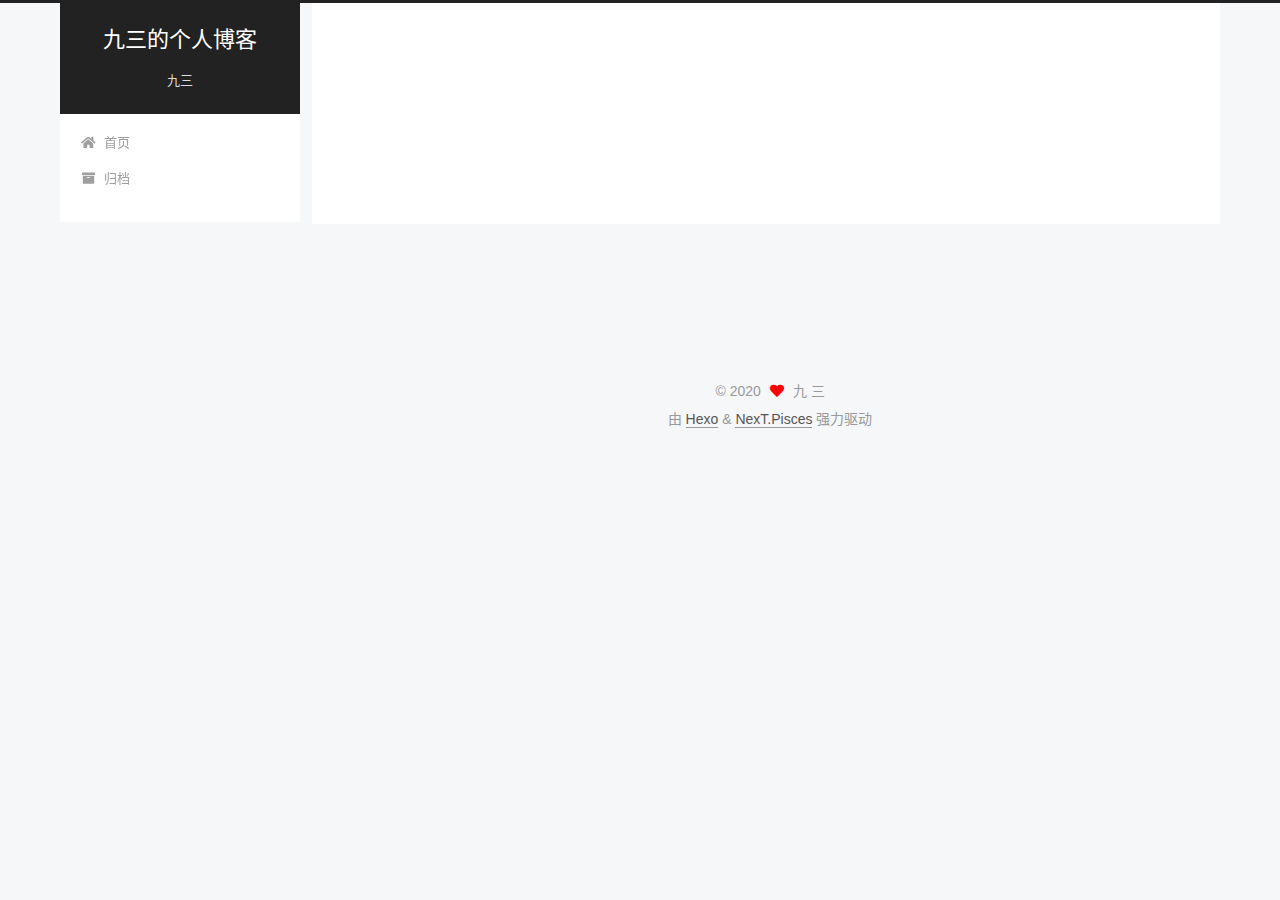
<file: about/index.html>
<!DOCTYPE html>
<html lang="zh-CN">
<head>
  <!-- hexo-inject:begin --><!-- hexo-inject:end --><meta charset="UTF-8">
<meta name="viewport" content="width=device-width, initial-scale=1, maximum-scale=2">
<meta name="theme-color" content="#222">
<meta name="generator" content="Hexo 5.0.0">
  <link rel="apple-touch-icon" sizes="180x180" href="/images/apple-touch-icon-next.png">
  <link rel="icon" type="image/png" sizes="32x32" href="/images/favicon-32x32-next.png">
  <link rel="icon" type="image/png" sizes="16x16" href="/images/favicon-16x16-next.png">
  <link rel="mask-icon" href="/images/logo.svg" color="#222">

<link rel="stylesheet" href="/css/main.css">


<link rel="stylesheet" href="/lib/font-awesome/css/all.min.css">

<script id="hexo-configurations">
    var NexT = window.NexT || {};
    var CONFIG = {"hostname":"kzjnote.icu","root":"/","scheme":"Pisces","version":"7.8.0","exturl":false,"sidebar":{"position":"left","display":"post","padding":18,"offset":12,"onmobile":false},"copycode":{"enable":false,"show_result":false,"style":null},"back2top":{"enable":true,"sidebar":false,"scrollpercent":false},"bookmark":{"enable":false,"color":"#222","save":"auto"},"fancybox":false,"mediumzoom":false,"lazyload":false,"pangu":false,"comments":{"style":"tabs","active":null,"storage":true,"lazyload":false,"nav":null},"algolia":{"hits":{"per_page":10},"labels":{"input_placeholder":"Search for Posts","hits_empty":"We didn't find any results for the search: ${query}","hits_stats":"${hits} results found in ${time} ms"}},"localsearch":{"enable":false,"trigger":"auto","top_n_per_article":1,"unescape":false,"preload":false},"motion":{"enable":true,"async":false,"transition":{"post_block":"fadeIn","post_header":"slideDownIn","post_body":"slideDownIn","coll_header":"slideLeftIn","sidebar":"slideUpIn"}},"path":"search.xml"};
  </script>

  <meta property="og:type" content="website">
<meta property="og:title" content="about">
<meta property="og:url" content="http://kzjnote.icu/about/index.html">
<meta property="og:site_name" content="九三的个人博客">
<meta property="og:locale" content="zh_CN">
<meta property="article:published_time" content="2020-08-14T03:18:15.000Z">
<meta property="article:modified_time" content="2020-08-14T03:18:48.350Z">
<meta property="article:author" content="九 三">
<meta name="twitter:card" content="summary">

<link rel="canonical" href="http://kzjnote.icu/about/">


<script id="page-configurations">
  // https://hexo.io/docs/variables.html
  CONFIG.page = {
    sidebar: "",
    isHome : false,
    isPost : false,
    lang   : 'zh-CN'
  };
</script>

  <title>about | 九三的个人博客
</title>
  






  <noscript>
  <style>
  .use-motion .brand,
  .use-motion .menu-item,
  .sidebar-inner,
  .use-motion .post-block,
  .use-motion .pagination,
  .use-motion .comments,
  .use-motion .post-header,
  .use-motion .post-body,
  .use-motion .collection-header { opacity: initial; }

  .use-motion .site-title,
  .use-motion .site-subtitle {
    opacity: initial;
    top: initial;
  }

  .use-motion .logo-line-before i { left: initial; }
  .use-motion .logo-line-after i { right: initial; }
  </style>
</noscript><!-- hexo-inject:begin --><!-- hexo-inject:end -->

</head>

<body itemscope itemtype="http://schema.org/WebPage">
  <!-- hexo-inject:begin --><!-- hexo-inject:end --><div class="container use-motion">
    <div class="headband"></div>

    <header class="header" itemscope itemtype="http://schema.org/WPHeader">
      <div class="header-inner"><div class="site-brand-container">
  <div class="site-nav-toggle">
    <div class="toggle" aria-label="切换导航栏">
      <span class="toggle-line toggle-line-first"></span>
      <span class="toggle-line toggle-line-middle"></span>
      <span class="toggle-line toggle-line-last"></span>
    </div>
  </div>

  <div class="site-meta">

    <a href="/" class="brand" rel="start">
      <span class="logo-line-before"><i></i></span>
      <h1 class="site-title">九三的个人博客</h1>
      <span class="logo-line-after"><i></i></span>
    </a>
      <p class="site-subtitle" itemprop="description">九三</p>
  </div>

  <div class="site-nav-right">
    <div class="toggle popup-trigger">
    </div>
  </div>
</div>




<nav class="site-nav">
  <ul id="menu" class="main-menu menu">
        <li class="menu-item menu-item-home">

    <a href="/" rel="section"><i class="fa fa-home fa-fw"></i>首页</a>

  </li>
        <li class="menu-item menu-item-archives">

    <a href="/archives/" rel="section"><i class="fa fa-archive fa-fw"></i>归档</a>

  </li>
  </ul>
</nav>




</div>
    </header>

    
  <div class="back-to-top">
    <i class="fa fa-arrow-up"></i>
    <span>0%</span>
  </div>


    <main class="main">
      <div class="main-inner">
        <div class="content-wrap">
          
  
  

          <div class="content page posts-expand">
            

    
    
    
    <div class="post-block" lang="zh-CN">
      <header class="post-header">

<h1 class="post-title" itemprop="name headline">about
</h1>

<div class="post-meta">
  

</div>

</header>

      
      
      
      <div class="post-body">
          
      </div>
      
      
      
    </div>
    

    
    
    


          </div>
          

<script>
  window.addEventListener('tabs:register', () => {
    let { activeClass } = CONFIG.comments;
    if (CONFIG.comments.storage) {
      activeClass = localStorage.getItem('comments_active') || activeClass;
    }
    if (activeClass) {
      let activeTab = document.querySelector(`a[href="#comment-${activeClass}"]`);
      if (activeTab) {
        activeTab.click();
      }
    }
  });
  if (CONFIG.comments.storage) {
    window.addEventListener('tabs:click', event => {
      if (!event.target.matches('.tabs-comment .tab-content .tab-pane')) return;
      let commentClass = event.target.classList[1];
      localStorage.setItem('comments_active', commentClass);
    });
  }
</script>

        </div>
          
  
  <div class="toggle sidebar-toggle">
    <span class="toggle-line toggle-line-first"></span>
    <span class="toggle-line toggle-line-middle"></span>
    <span class="toggle-line toggle-line-last"></span>
  </div>

  <aside class="sidebar">
    <div class="sidebar-inner">

      <ul class="sidebar-nav motion-element">
        <li class="sidebar-nav-toc">
          文章目录
        </li>
        <li class="sidebar-nav-overview">
          站点概览
        </li>
      </ul>

      <!--noindex-->
      <div class="post-toc-wrap sidebar-panel">
      </div>
      <!--/noindex-->

      <div class="site-overview-wrap sidebar-panel">
        <div class="site-author motion-element" itemprop="author" itemscope itemtype="http://schema.org/Person">
  <p class="site-author-name" itemprop="name">九 三</p>
  <div class="site-description" itemprop="description"></div>
</div>
<div class="site-state-wrap motion-element">
  <nav class="site-state">
      <div class="site-state-item site-state-posts">
          <a href="/archives/">
        
          <span class="site-state-item-count">1</span>
          <span class="site-state-item-name">日志</span>
        </a>
      </div>
  </nav>
</div>



      </div>

    </div>
  </aside>
  <div id="sidebar-dimmer"></div>


      </div>
    </main>

    <footer class="footer">
      <div class="footer-inner">
        

        

<div class="copyright">
  
  &copy; 
  <span itemprop="copyrightYear">2020</span>
  <span class="with-love">
    <i class="fa fa-heart"></i>
  </span>
  <span class="author" itemprop="copyrightHolder">九 三</span>
</div>
  <div class="powered-by">由 <a href="https://hexo.io/" class="theme-link" rel="noopener" target="_blank">Hexo</a> & <a href="https://pisces.theme-next.org/" class="theme-link" rel="noopener" target="_blank">NexT.Pisces</a> 强力驱动
  </div>

        








      </div>
    </footer>
  </div>

  
  <script src="/lib/anime.min.js"></script>
  <script src="/lib/velocity/velocity.min.js"></script>
  <script src="/lib/velocity/velocity.ui.min.js"></script>

<script src="/js/utils.js"></script>

<script src="/js/motion.js"></script>


<script src="/js/schemes/pisces.js"></script>


<script src="/js/next-boot.js"></script><!-- hexo-inject:begin --><!-- hexo-inject:end -->




  















  

  

</body>
</html>
</file>
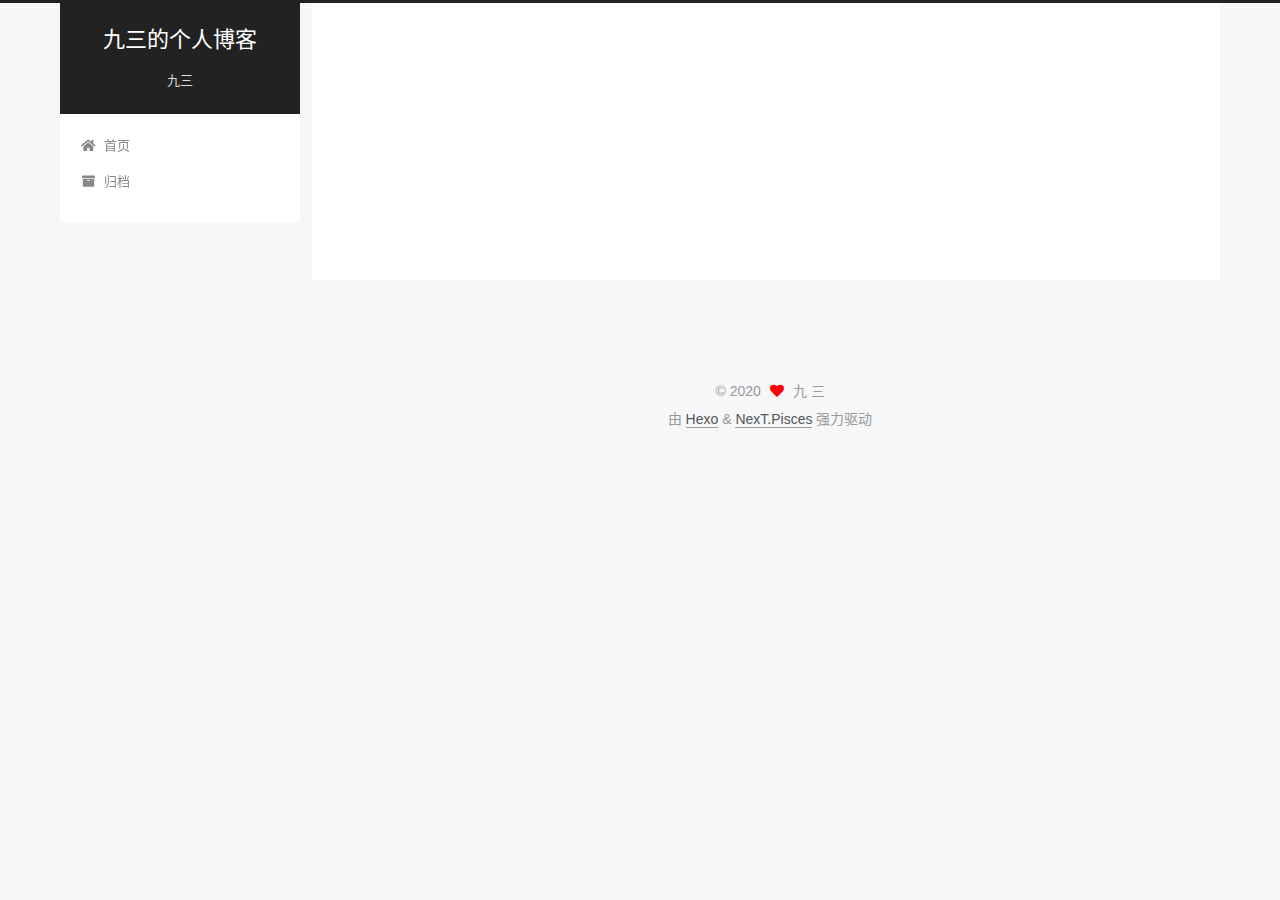
<file: categories/index.html>
<!DOCTYPE html>
<html lang="zh-CN">
<head>
  <!-- hexo-inject:begin --><!-- hexo-inject:end --><meta charset="UTF-8">
<meta name="viewport" content="width=device-width, initial-scale=1, maximum-scale=2">
<meta name="theme-color" content="#222">
<meta name="generator" content="Hexo 5.0.0">
  <link rel="apple-touch-icon" sizes="180x180" href="/images/apple-touch-icon-next.png">
  <link rel="icon" type="image/png" sizes="32x32" href="/images/favicon-32x32-next.png">
  <link rel="icon" type="image/png" sizes="16x16" href="/images/favicon-16x16-next.png">
  <link rel="mask-icon" href="/images/logo.svg" color="#222">

<link rel="stylesheet" href="/css/main.css">


<link rel="stylesheet" href="/lib/font-awesome/css/all.min.css">

<script id="hexo-configurations">
    var NexT = window.NexT || {};
    var CONFIG = {"hostname":"kzjnote.icu","root":"/","scheme":"Pisces","version":"7.8.0","exturl":false,"sidebar":{"position":"left","display":"post","padding":18,"offset":12,"onmobile":false},"copycode":{"enable":false,"show_result":false,"style":null},"back2top":{"enable":true,"sidebar":false,"scrollpercent":false},"bookmark":{"enable":false,"color":"#222","save":"auto"},"fancybox":false,"mediumzoom":false,"lazyload":false,"pangu":false,"comments":{"style":"tabs","active":null,"storage":true,"lazyload":false,"nav":null},"algolia":{"hits":{"per_page":10},"labels":{"input_placeholder":"Search for Posts","hits_empty":"We didn't find any results for the search: ${query}","hits_stats":"${hits} results found in ${time} ms"}},"localsearch":{"enable":false,"trigger":"auto","top_n_per_article":1,"unescape":false,"preload":false},"motion":{"enable":true,"async":false,"transition":{"post_block":"fadeIn","post_header":"slideDownIn","post_body":"slideDownIn","coll_header":"slideLeftIn","sidebar":"slideUpIn"}},"path":"search.xml"};
  </script>

  <meta property="og:type" content="website">
<meta property="og:title" content="categories">
<meta property="og:url" content="http://kzjnote.icu/categories/index.html">
<meta property="og:site_name" content="九三的个人博客">
<meta property="og:locale" content="zh_CN">
<meta property="article:published_time" content="2020-08-14T03:14:39.000Z">
<meta property="article:modified_time" content="2020-08-14T03:15:56.542Z">
<meta property="article:author" content="九 三">
<meta name="twitter:card" content="summary">

<link rel="canonical" href="http://kzjnote.icu/categories/">


<script id="page-configurations">
  // https://hexo.io/docs/variables.html
  CONFIG.page = {
    sidebar: "",
    isHome : false,
    isPost : false,
    lang   : 'zh-CN'
  };
</script>

  <title>categories | 九三的个人博客
</title>
  






  <noscript>
  <style>
  .use-motion .brand,
  .use-motion .menu-item,
  .sidebar-inner,
  .use-motion .post-block,
  .use-motion .pagination,
  .use-motion .comments,
  .use-motion .post-header,
  .use-motion .post-body,
  .use-motion .collection-header { opacity: initial; }

  .use-motion .site-title,
  .use-motion .site-subtitle {
    opacity: initial;
    top: initial;
  }

  .use-motion .logo-line-before i { left: initial; }
  .use-motion .logo-line-after i { right: initial; }
  </style>
</noscript><!-- hexo-inject:begin --><!-- hexo-inject:end -->

</head>

<body itemscope itemtype="http://schema.org/WebPage">
  <!-- hexo-inject:begin --><!-- hexo-inject:end --><div class="container use-motion">
    <div class="headband"></div>

    <header class="header" itemscope itemtype="http://schema.org/WPHeader">
      <div class="header-inner"><div class="site-brand-container">
  <div class="site-nav-toggle">
    <div class="toggle" aria-label="切换导航栏">
      <span class="toggle-line toggle-line-first"></span>
      <span class="toggle-line toggle-line-middle"></span>
      <span class="toggle-line toggle-line-last"></span>
    </div>
  </div>

  <div class="site-meta">

    <a href="/" class="brand" rel="start">
      <span class="logo-line-before"><i></i></span>
      <h1 class="site-title">九三的个人博客</h1>
      <span class="logo-line-after"><i></i></span>
    </a>
      <p class="site-subtitle" itemprop="description">九三</p>
  </div>

  <div class="site-nav-right">
    <div class="toggle popup-trigger">
    </div>
  </div>
</div>




<nav class="site-nav">
  <ul id="menu" class="main-menu menu">
        <li class="menu-item menu-item-home">

    <a href="/" rel="section"><i class="fa fa-home fa-fw"></i>首页</a>

  </li>
        <li class="menu-item menu-item-archives">

    <a href="/archives/" rel="section"><i class="fa fa-archive fa-fw"></i>归档</a>

  </li>
  </ul>
</nav>




</div>
    </header>

    
  <div class="back-to-top">
    <i class="fa fa-arrow-up"></i>
    <span>0%</span>
  </div>


    <main class="main">
      <div class="main-inner">
        <div class="content-wrap">
          
  
  

          <div class="content page posts-expand">
            

    
    
    
    <div class="post-block" lang="zh-CN">
      <header class="post-header">

<h1 class="post-title" itemprop="name headline">categories
</h1>

<div class="post-meta">
  

</div>

</header>

      
      
      
      <div class="post-body">
          <div class="category-all-page">
            <div class="category-all-title">
              暂无分类
            </div>
            <div class="category-all">
              
            </div>
          </div>
        
      </div>
      
      
      
    </div>
    

    
    
    


          </div>
          

<script>
  window.addEventListener('tabs:register', () => {
    let { activeClass } = CONFIG.comments;
    if (CONFIG.comments.storage) {
      activeClass = localStorage.getItem('comments_active') || activeClass;
    }
    if (activeClass) {
      let activeTab = document.querySelector(`a[href="#comment-${activeClass}"]`);
      if (activeTab) {
        activeTab.click();
      }
    }
  });
  if (CONFIG.comments.storage) {
    window.addEventListener('tabs:click', event => {
      if (!event.target.matches('.tabs-comment .tab-content .tab-pane')) return;
      let commentClass = event.target.classList[1];
      localStorage.setItem('comments_active', commentClass);
    });
  }
</script>

        </div>
          
  
  <div class="toggle sidebar-toggle">
    <span class="toggle-line toggle-line-first"></span>
    <span class="toggle-line toggle-line-middle"></span>
    <span class="toggle-line toggle-line-last"></span>
  </div>

  <aside class="sidebar">
    <div class="sidebar-inner">

      <ul class="sidebar-nav motion-element">
        <li class="sidebar-nav-toc">
          文章目录
        </li>
        <li class="sidebar-nav-overview">
          站点概览
        </li>
      </ul>

      <!--noindex-->
      <div class="post-toc-wrap sidebar-panel">
      </div>
      <!--/noindex-->

      <div class="site-overview-wrap sidebar-panel">
        <div class="site-author motion-element" itemprop="author" itemscope itemtype="http://schema.org/Person">
  <p class="site-author-name" itemprop="name">九 三</p>
  <div class="site-description" itemprop="description"></div>
</div>
<div class="site-state-wrap motion-element">
  <nav class="site-state">
      <div class="site-state-item site-state-posts">
          <a href="/archives/">
        
          <span class="site-state-item-count">1</span>
          <span class="site-state-item-name">日志</span>
        </a>
      </div>
  </nav>
</div>



      </div>

    </div>
  </aside>
  <div id="sidebar-dimmer"></div>


      </div>
    </main>

    <footer class="footer">
      <div class="footer-inner">
        

        

<div class="copyright">
  
  &copy; 
  <span itemprop="copyrightYear">2020</span>
  <span class="with-love">
    <i class="fa fa-heart"></i>
  </span>
  <span class="author" itemprop="copyrightHolder">九 三</span>
</div>
  <div class="powered-by">由 <a href="https://hexo.io/" class="theme-link" rel="noopener" target="_blank">Hexo</a> & <a href="https://pisces.theme-next.org/" class="theme-link" rel="noopener" target="_blank">NexT.Pisces</a> 强力驱动
  </div>

        








      </div>
    </footer>
  </div>

  
  <script src="/lib/anime.min.js"></script>
  <script src="/lib/velocity/velocity.min.js"></script>
  <script src="/lib/velocity/velocity.ui.min.js"></script>

<script src="/js/utils.js"></script>

<script src="/js/motion.js"></script>


<script src="/js/schemes/pisces.js"></script>


<script src="/js/next-boot.js"></script><!-- hexo-inject:begin --><!-- hexo-inject:end -->




  















  

  

</body>
</html>
</file>
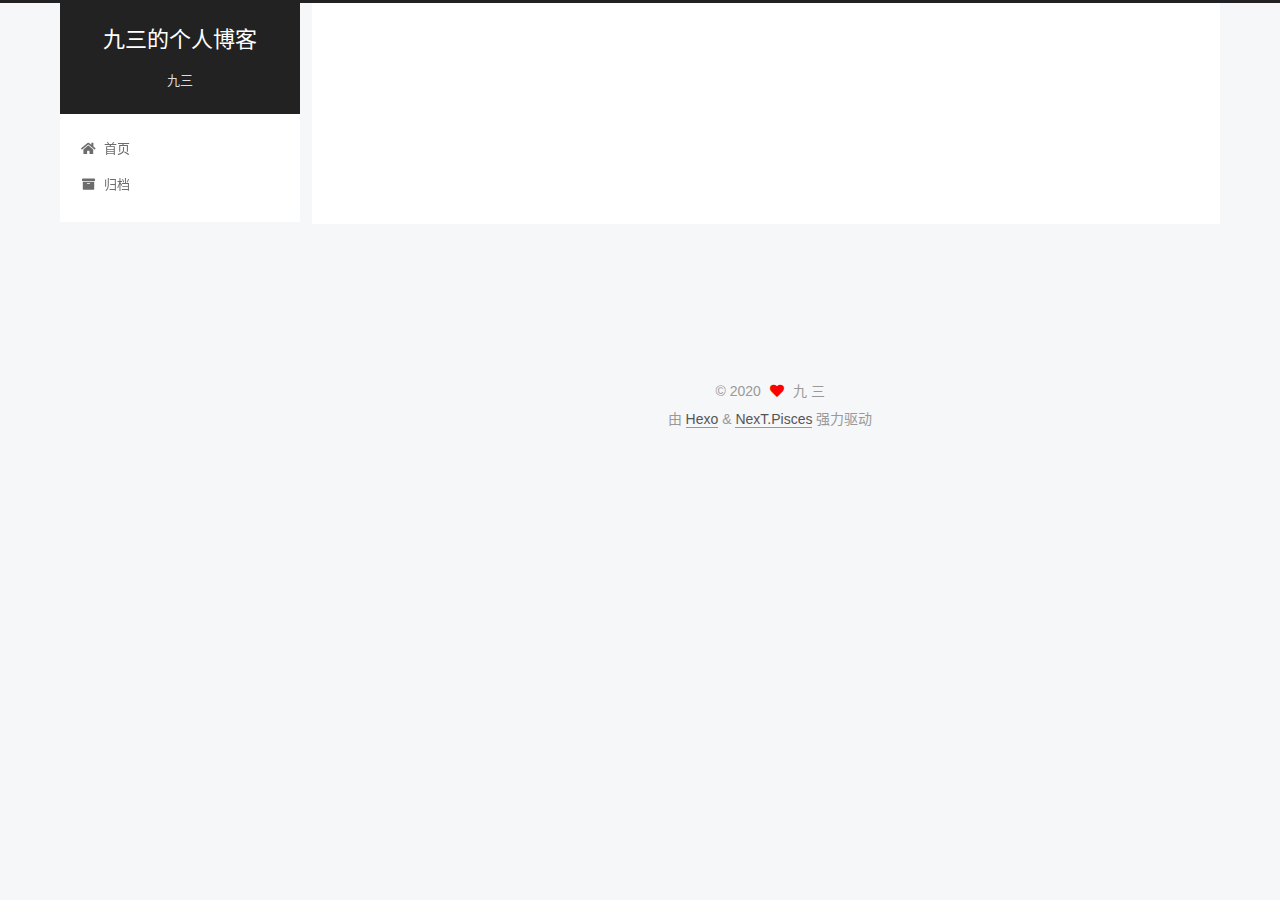
<file: friends/index.html>
<!DOCTYPE html>
<html lang="zh-CN">
<head>
  <!-- hexo-inject:begin --><!-- hexo-inject:end --><meta charset="UTF-8">
<meta name="viewport" content="width=device-width, initial-scale=1, maximum-scale=2">
<meta name="theme-color" content="#222">
<meta name="generator" content="Hexo 5.0.0">
  <link rel="apple-touch-icon" sizes="180x180" href="/images/apple-touch-icon-next.png">
  <link rel="icon" type="image/png" sizes="32x32" href="/images/favicon-32x32-next.png">
  <link rel="icon" type="image/png" sizes="16x16" href="/images/favicon-16x16-next.png">
  <link rel="mask-icon" href="/images/logo.svg" color="#222">

<link rel="stylesheet" href="/css/main.css">


<link rel="stylesheet" href="/lib/font-awesome/css/all.min.css">

<script id="hexo-configurations">
    var NexT = window.NexT || {};
    var CONFIG = {"hostname":"kzjnote.icu","root":"/","scheme":"Pisces","version":"7.8.0","exturl":false,"sidebar":{"position":"left","display":"post","padding":18,"offset":12,"onmobile":false},"copycode":{"enable":false,"show_result":false,"style":null},"back2top":{"enable":true,"sidebar":false,"scrollpercent":false},"bookmark":{"enable":false,"color":"#222","save":"auto"},"fancybox":false,"mediumzoom":false,"lazyload":false,"pangu":false,"comments":{"style":"tabs","active":null,"storage":true,"lazyload":false,"nav":null},"algolia":{"hits":{"per_page":10},"labels":{"input_placeholder":"Search for Posts","hits_empty":"We didn't find any results for the search: ${query}","hits_stats":"${hits} results found in ${time} ms"}},"localsearch":{"enable":false,"trigger":"auto","top_n_per_article":1,"unescape":false,"preload":false},"motion":{"enable":true,"async":false,"transition":{"post_block":"fadeIn","post_header":"slideDownIn","post_body":"slideDownIn","coll_header":"slideLeftIn","sidebar":"slideUpIn"}},"path":"search.xml"};
  </script>

  <meta property="og:type" content="website">
<meta property="og:title" content="friends">
<meta property="og:url" content="http://kzjnote.icu/friends/index.html">
<meta property="og:site_name" content="九三的个人博客">
<meta property="og:locale" content="zh_CN">
<meta property="article:published_time" content="2020-08-14T03:19:50.000Z">
<meta property="article:modified_time" content="2020-08-14T03:20:24.727Z">
<meta property="article:author" content="九 三">
<meta name="twitter:card" content="summary">

<link rel="canonical" href="http://kzjnote.icu/friends/">


<script id="page-configurations">
  // https://hexo.io/docs/variables.html
  CONFIG.page = {
    sidebar: "",
    isHome : false,
    isPost : false,
    lang   : 'zh-CN'
  };
</script>

  <title>friends | 九三的个人博客
</title>
  






  <noscript>
  <style>
  .use-motion .brand,
  .use-motion .menu-item,
  .sidebar-inner,
  .use-motion .post-block,
  .use-motion .pagination,
  .use-motion .comments,
  .use-motion .post-header,
  .use-motion .post-body,
  .use-motion .collection-header { opacity: initial; }

  .use-motion .site-title,
  .use-motion .site-subtitle {
    opacity: initial;
    top: initial;
  }

  .use-motion .logo-line-before i { left: initial; }
  .use-motion .logo-line-after i { right: initial; }
  </style>
</noscript><!-- hexo-inject:begin --><!-- hexo-inject:end -->

</head>

<body itemscope itemtype="http://schema.org/WebPage">
  <!-- hexo-inject:begin --><!-- hexo-inject:end --><div class="container use-motion">
    <div class="headband"></div>

    <header class="header" itemscope itemtype="http://schema.org/WPHeader">
      <div class="header-inner"><div class="site-brand-container">
  <div class="site-nav-toggle">
    <div class="toggle" aria-label="切换导航栏">
      <span class="toggle-line toggle-line-first"></span>
      <span class="toggle-line toggle-line-middle"></span>
      <span class="toggle-line toggle-line-last"></span>
    </div>
  </div>

  <div class="site-meta">

    <a href="/" class="brand" rel="start">
      <span class="logo-line-before"><i></i></span>
      <h1 class="site-title">九三的个人博客</h1>
      <span class="logo-line-after"><i></i></span>
    </a>
      <p class="site-subtitle" itemprop="description">九三</p>
  </div>

  <div class="site-nav-right">
    <div class="toggle popup-trigger">
    </div>
  </div>
</div>




<nav class="site-nav">
  <ul id="menu" class="main-menu menu">
        <li class="menu-item menu-item-home">

    <a href="/" rel="section"><i class="fa fa-home fa-fw"></i>首页</a>

  </li>
        <li class="menu-item menu-item-archives">

    <a href="/archives/" rel="section"><i class="fa fa-archive fa-fw"></i>归档</a>

  </li>
  </ul>
</nav>




</div>
    </header>

    
  <div class="back-to-top">
    <i class="fa fa-arrow-up"></i>
    <span>0%</span>
  </div>


    <main class="main">
      <div class="main-inner">
        <div class="content-wrap">
          
  
  

          <div class="content page posts-expand">
            

    
    
    
    <div class="post-block" lang="zh-CN">
      <header class="post-header">

<h1 class="post-title" itemprop="name headline">friends
</h1>

<div class="post-meta">
  

</div>

</header>

      
      
      
      <div class="post-body">
          
      </div>
      
      
      
    </div>
    

    
    
    


          </div>
          

<script>
  window.addEventListener('tabs:register', () => {
    let { activeClass } = CONFIG.comments;
    if (CONFIG.comments.storage) {
      activeClass = localStorage.getItem('comments_active') || activeClass;
    }
    if (activeClass) {
      let activeTab = document.querySelector(`a[href="#comment-${activeClass}"]`);
      if (activeTab) {
        activeTab.click();
      }
    }
  });
  if (CONFIG.comments.storage) {
    window.addEventListener('tabs:click', event => {
      if (!event.target.matches('.tabs-comment .tab-content .tab-pane')) return;
      let commentClass = event.target.classList[1];
      localStorage.setItem('comments_active', commentClass);
    });
  }
</script>

        </div>
          
  
  <div class="toggle sidebar-toggle">
    <span class="toggle-line toggle-line-first"></span>
    <span class="toggle-line toggle-line-middle"></span>
    <span class="toggle-line toggle-line-last"></span>
  </div>

  <aside class="sidebar">
    <div class="sidebar-inner">

      <ul class="sidebar-nav motion-element">
        <li class="sidebar-nav-toc">
          文章目录
        </li>
        <li class="sidebar-nav-overview">
          站点概览
        </li>
      </ul>

      <!--noindex-->
      <div class="post-toc-wrap sidebar-panel">
      </div>
      <!--/noindex-->

      <div class="site-overview-wrap sidebar-panel">
        <div class="site-author motion-element" itemprop="author" itemscope itemtype="http://schema.org/Person">
  <p class="site-author-name" itemprop="name">九 三</p>
  <div class="site-description" itemprop="description"></div>
</div>
<div class="site-state-wrap motion-element">
  <nav class="site-state">
      <div class="site-state-item site-state-posts">
          <a href="/archives/">
        
          <span class="site-state-item-count">1</span>
          <span class="site-state-item-name">日志</span>
        </a>
      </div>
  </nav>
</div>



      </div>

    </div>
  </aside>
  <div id="sidebar-dimmer"></div>


      </div>
    </main>

    <footer class="footer">
      <div class="footer-inner">
        

        

<div class="copyright">
  
  &copy; 
  <span itemprop="copyrightYear">2020</span>
  <span class="with-love">
    <i class="fa fa-heart"></i>
  </span>
  <span class="author" itemprop="copyrightHolder">九 三</span>
</div>
  <div class="powered-by">由 <a href="https://hexo.io/" class="theme-link" rel="noopener" target="_blank">Hexo</a> & <a href="https://pisces.theme-next.org/" class="theme-link" rel="noopener" target="_blank">NexT.Pisces</a> 强力驱动
  </div>

        








      </div>
    </footer>
  </div>

  
  <script src="/lib/anime.min.js"></script>
  <script src="/lib/velocity/velocity.min.js"></script>
  <script src="/lib/velocity/velocity.ui.min.js"></script>

<script src="/js/utils.js"></script>

<script src="/js/motion.js"></script>


<script src="/js/schemes/pisces.js"></script>


<script src="/js/next-boot.js"></script><!-- hexo-inject:begin --><!-- hexo-inject:end -->




  















  

  

</body>
</html>
</file>
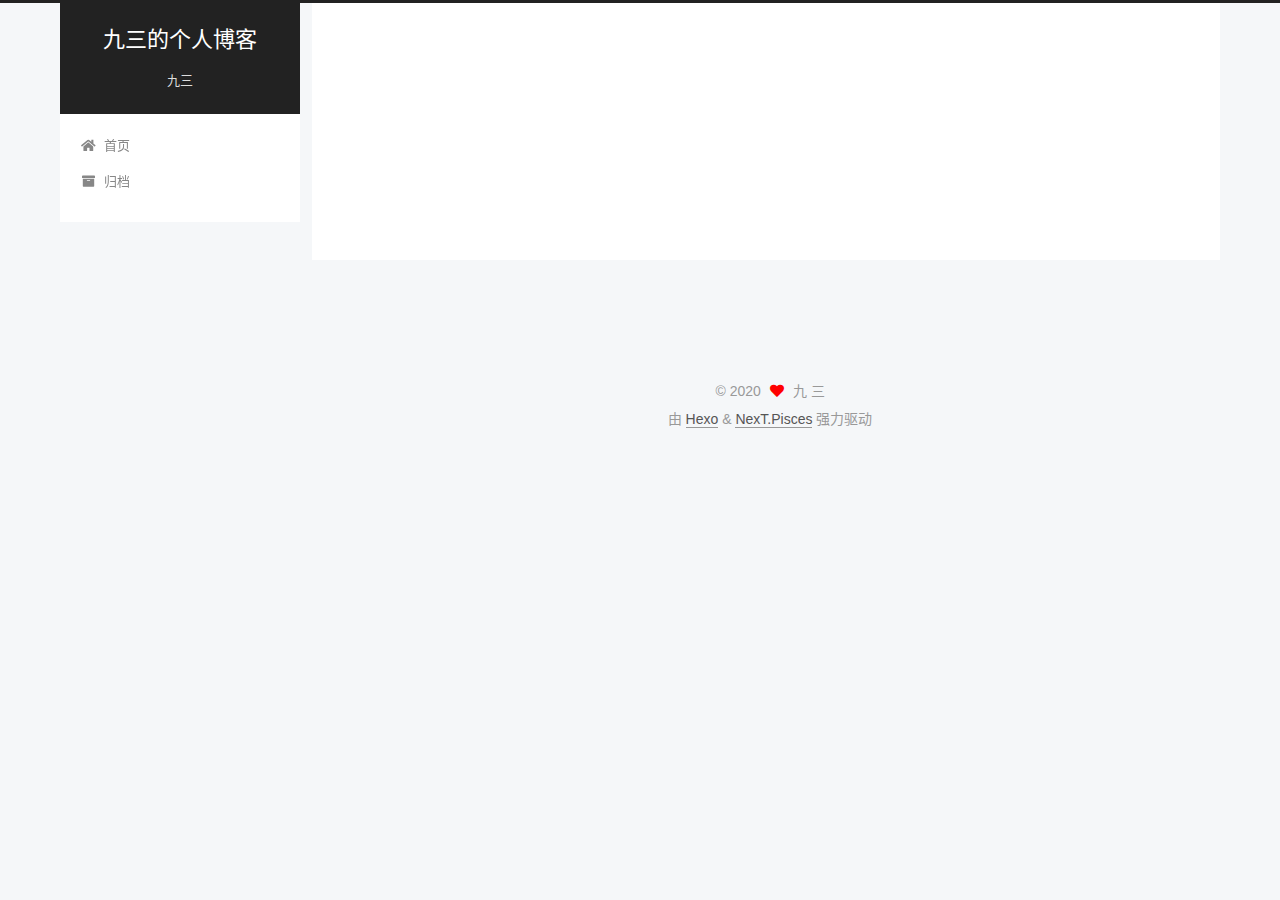
<file: tags/index.html>
<!DOCTYPE html>
<html lang="zh-CN">
<head>
  <!-- hexo-inject:begin --><!-- hexo-inject:end --><meta charset="UTF-8">
<meta name="viewport" content="width=device-width, initial-scale=1, maximum-scale=2">
<meta name="theme-color" content="#222">
<meta name="generator" content="Hexo 5.0.0">
  <link rel="apple-touch-icon" sizes="180x180" href="/images/apple-touch-icon-next.png">
  <link rel="icon" type="image/png" sizes="32x32" href="/images/favicon-32x32-next.png">
  <link rel="icon" type="image/png" sizes="16x16" href="/images/favicon-16x16-next.png">
  <link rel="mask-icon" href="/images/logo.svg" color="#222">

<link rel="stylesheet" href="/css/main.css">


<link rel="stylesheet" href="/lib/font-awesome/css/all.min.css">

<script id="hexo-configurations">
    var NexT = window.NexT || {};
    var CONFIG = {"hostname":"kzjnote.icu","root":"/","scheme":"Pisces","version":"7.8.0","exturl":false,"sidebar":{"position":"left","display":"post","padding":18,"offset":12,"onmobile":false},"copycode":{"enable":false,"show_result":false,"style":null},"back2top":{"enable":true,"sidebar":false,"scrollpercent":false},"bookmark":{"enable":false,"color":"#222","save":"auto"},"fancybox":false,"mediumzoom":false,"lazyload":false,"pangu":false,"comments":{"style":"tabs","active":null,"storage":true,"lazyload":false,"nav":null},"algolia":{"hits":{"per_page":10},"labels":{"input_placeholder":"Search for Posts","hits_empty":"We didn't find any results for the search: ${query}","hits_stats":"${hits} results found in ${time} ms"}},"localsearch":{"enable":false,"trigger":"auto","top_n_per_article":1,"unescape":false,"preload":false},"motion":{"enable":true,"async":false,"transition":{"post_block":"fadeIn","post_header":"slideDownIn","post_body":"slideDownIn","coll_header":"slideLeftIn","sidebar":"slideUpIn"}},"path":"search.xml"};
  </script>

  <meta property="og:type" content="website">
<meta property="og:title" content="tags">
<meta property="og:url" content="http://kzjnote.icu/tags/index.html">
<meta property="og:site_name" content="九三的个人博客">
<meta property="og:locale" content="zh_CN">
<meta property="article:published_time" content="2020-08-14T03:17:14.000Z">
<meta property="article:modified_time" content="2020-08-14T03:17:49.350Z">
<meta property="article:author" content="九 三">
<meta name="twitter:card" content="summary">

<link rel="canonical" href="http://kzjnote.icu/tags/">


<script id="page-configurations">
  // https://hexo.io/docs/variables.html
  CONFIG.page = {
    sidebar: "",
    isHome : false,
    isPost : false,
    lang   : 'zh-CN'
  };
</script>

  <title>tags | 九三的个人博客
</title>
  






  <noscript>
  <style>
  .use-motion .brand,
  .use-motion .menu-item,
  .sidebar-inner,
  .use-motion .post-block,
  .use-motion .pagination,
  .use-motion .comments,
  .use-motion .post-header,
  .use-motion .post-body,
  .use-motion .collection-header { opacity: initial; }

  .use-motion .site-title,
  .use-motion .site-subtitle {
    opacity: initial;
    top: initial;
  }

  .use-motion .logo-line-before i { left: initial; }
  .use-motion .logo-line-after i { right: initial; }
  </style>
</noscript><!-- hexo-inject:begin --><!-- hexo-inject:end -->

</head>

<body itemscope itemtype="http://schema.org/WebPage">
  <!-- hexo-inject:begin --><!-- hexo-inject:end --><div class="container use-motion">
    <div class="headband"></div>

    <header class="header" itemscope itemtype="http://schema.org/WPHeader">
      <div class="header-inner"><div class="site-brand-container">
  <div class="site-nav-toggle">
    <div class="toggle" aria-label="切换导航栏">
      <span class="toggle-line toggle-line-first"></span>
      <span class="toggle-line toggle-line-middle"></span>
      <span class="toggle-line toggle-line-last"></span>
    </div>
  </div>

  <div class="site-meta">

    <a href="/" class="brand" rel="start">
      <span class="logo-line-before"><i></i></span>
      <h1 class="site-title">九三的个人博客</h1>
      <span class="logo-line-after"><i></i></span>
    </a>
      <p class="site-subtitle" itemprop="description">九三</p>
  </div>

  <div class="site-nav-right">
    <div class="toggle popup-trigger">
    </div>
  </div>
</div>




<nav class="site-nav">
  <ul id="menu" class="main-menu menu">
        <li class="menu-item menu-item-home">

    <a href="/" rel="section"><i class="fa fa-home fa-fw"></i>首页</a>

  </li>
        <li class="menu-item menu-item-archives">

    <a href="/archives/" rel="section"><i class="fa fa-archive fa-fw"></i>归档</a>

  </li>
  </ul>
</nav>




</div>
    </header>

    
  <div class="back-to-top">
    <i class="fa fa-arrow-up"></i>
    <span>0%</span>
  </div>


    <main class="main">
      <div class="main-inner">
        <div class="content-wrap">
          
  
  

          <div class="content page posts-expand">
            

    
    
    
    <div class="post-block" lang="zh-CN">
      <header class="post-header">

<h1 class="post-title" itemprop="name headline">tags
</h1>

<div class="post-meta">
  

</div>

</header>

      
      
      
      <div class="post-body">
          <div class="tag-cloud">
            <div class="tag-cloud-title">
              暂无标签
            </div>
            <div class="tag-cloud-tags">
              
            </div>
          </div>
        
      </div>
      
      
      
    </div>
    

    
    
    


          </div>
          

<script>
  window.addEventListener('tabs:register', () => {
    let { activeClass } = CONFIG.comments;
    if (CONFIG.comments.storage) {
      activeClass = localStorage.getItem('comments_active') || activeClass;
    }
    if (activeClass) {
      let activeTab = document.querySelector(`a[href="#comment-${activeClass}"]`);
      if (activeTab) {
        activeTab.click();
      }
    }
  });
  if (CONFIG.comments.storage) {
    window.addEventListener('tabs:click', event => {
      if (!event.target.matches('.tabs-comment .tab-content .tab-pane')) return;
      let commentClass = event.target.classList[1];
      localStorage.setItem('comments_active', commentClass);
    });
  }
</script>

        </div>
          
  
  <div class="toggle sidebar-toggle">
    <span class="toggle-line toggle-line-first"></span>
    <span class="toggle-line toggle-line-middle"></span>
    <span class="toggle-line toggle-line-last"></span>
  </div>

  <aside class="sidebar">
    <div class="sidebar-inner">

      <ul class="sidebar-nav motion-element">
        <li class="sidebar-nav-toc">
          文章目录
        </li>
        <li class="sidebar-nav-overview">
          站点概览
        </li>
      </ul>

      <!--noindex-->
      <div class="post-toc-wrap sidebar-panel">
      </div>
      <!--/noindex-->

      <div class="site-overview-wrap sidebar-panel">
        <div class="site-author motion-element" itemprop="author" itemscope itemtype="http://schema.org/Person">
  <p class="site-author-name" itemprop="name">九 三</p>
  <div class="site-description" itemprop="description"></div>
</div>
<div class="site-state-wrap motion-element">
  <nav class="site-state">
      <div class="site-state-item site-state-posts">
          <a href="/archives/">
        
          <span class="site-state-item-count">1</span>
          <span class="site-state-item-name">日志</span>
        </a>
      </div>
  </nav>
</div>



      </div>

    </div>
  </aside>
  <div id="sidebar-dimmer"></div>


      </div>
    </main>

    <footer class="footer">
      <div class="footer-inner">
        

        

<div class="copyright">
  
  &copy; 
  <span itemprop="copyrightYear">2020</span>
  <span class="with-love">
    <i class="fa fa-heart"></i>
  </span>
  <span class="author" itemprop="copyrightHolder">九 三</span>
</div>
  <div class="powered-by">由 <a href="https://hexo.io/" class="theme-link" rel="noopener" target="_blank">Hexo</a> & <a href="https://pisces.theme-next.org/" class="theme-link" rel="noopener" target="_blank">NexT.Pisces</a> 强力驱动
  </div>

        








      </div>
    </footer>
  </div>

  
  <script src="/lib/anime.min.js"></script>
  <script src="/lib/velocity/velocity.min.js"></script>
  <script src="/lib/velocity/velocity.ui.min.js"></script>

<script src="/js/utils.js"></script>

<script src="/js/motion.js"></script>


<script src="/js/schemes/pisces.js"></script>


<script src="/js/next-boot.js"></script><!-- hexo-inject:begin --><!-- hexo-inject:end -->




  















  

  

</body>
</html>
</file>
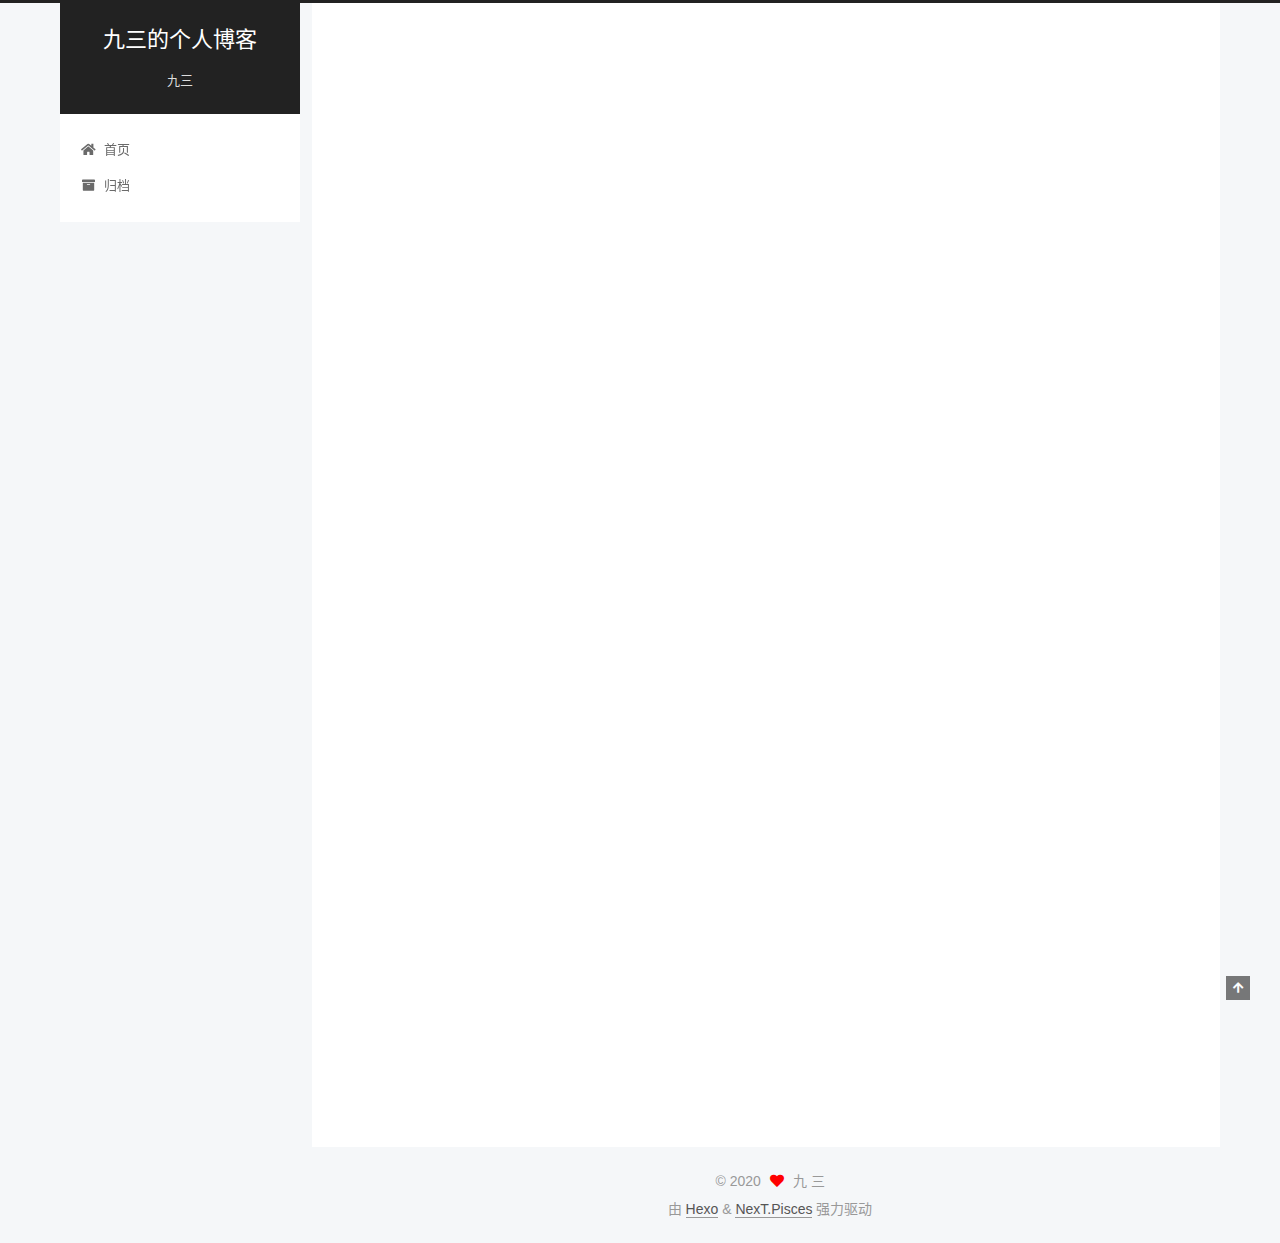
<file: 2020/08/07/hello-world/index.html>
<!DOCTYPE html>
<html lang="zh-CN">
<head>
  <!-- hexo-inject:begin --><!-- hexo-inject:end --><meta charset="UTF-8">
<meta name="viewport" content="width=device-width, initial-scale=1, maximum-scale=2">
<meta name="theme-color" content="#222">
<meta name="generator" content="Hexo 5.0.0">
  <link rel="apple-touch-icon" sizes="180x180" href="/images/apple-touch-icon-next.png">
  <link rel="icon" type="image/png" sizes="32x32" href="/images/favicon-32x32-next.png">
  <link rel="icon" type="image/png" sizes="16x16" href="/images/favicon-16x16-next.png">
  <link rel="mask-icon" href="/images/logo.svg" color="#222">

<link rel="stylesheet" href="/css/main.css">


<link rel="stylesheet" href="/lib/font-awesome/css/all.min.css">

<script id="hexo-configurations">
    var NexT = window.NexT || {};
    var CONFIG = {"hostname":"kzjnote.icu","root":"/","scheme":"Pisces","version":"7.8.0","exturl":false,"sidebar":{"position":"left","display":"post","padding":18,"offset":12,"onmobile":false},"copycode":{"enable":false,"show_result":false,"style":null},"back2top":{"enable":true,"sidebar":false,"scrollpercent":false},"bookmark":{"enable":false,"color":"#222","save":"auto"},"fancybox":false,"mediumzoom":false,"lazyload":false,"pangu":false,"comments":{"style":"tabs","active":null,"storage":true,"lazyload":false,"nav":null},"algolia":{"hits":{"per_page":10},"labels":{"input_placeholder":"Search for Posts","hits_empty":"We didn't find any results for the search: ${query}","hits_stats":"${hits} results found in ${time} ms"}},"localsearch":{"enable":false,"trigger":"auto","top_n_per_article":1,"unescape":false,"preload":false},"motion":{"enable":true,"async":false,"transition":{"post_block":"fadeIn","post_header":"slideDownIn","post_body":"slideDownIn","coll_header":"slideLeftIn","sidebar":"slideUpIn"}},"path":"search.xml"};
  </script>

  <meta name="description" content="Welcome to Hexo! This is your very first post. Check documentation for more info. If you get any problems when using Hexo, you can find the answer in troubleshooting or you can ask me on GitHub. Quick">
<meta property="og:type" content="article">
<meta property="og:title" content="Hello World">
<meta property="og:url" content="http://kzjnote.icu/2020/08/07/hello-world/index.html">
<meta property="og:site_name" content="九三的个人博客">
<meta property="og:description" content="Welcome to Hexo! This is your very first post. Check documentation for more info. If you get any problems when using Hexo, you can find the answer in troubleshooting or you can ask me on GitHub. Quick">
<meta property="og:locale" content="zh_CN">
<meta property="article:published_time" content="2020-08-07T01:06:09.563Z">
<meta property="article:modified_time" content="2020-08-07T01:06:09.563Z">
<meta property="article:author" content="九 三">
<meta name="twitter:card" content="summary">

<link rel="canonical" href="http://kzjnote.icu/2020/08/07/hello-world/">


<script id="page-configurations">
  // https://hexo.io/docs/variables.html
  CONFIG.page = {
    sidebar: "",
    isHome : false,
    isPost : true,
    lang   : 'zh-CN'
  };
</script>

  <title>Hello World | 九三的个人博客</title>
  






  <noscript>
  <style>
  .use-motion .brand,
  .use-motion .menu-item,
  .sidebar-inner,
  .use-motion .post-block,
  .use-motion .pagination,
  .use-motion .comments,
  .use-motion .post-header,
  .use-motion .post-body,
  .use-motion .collection-header { opacity: initial; }

  .use-motion .site-title,
  .use-motion .site-subtitle {
    opacity: initial;
    top: initial;
  }

  .use-motion .logo-line-before i { left: initial; }
  .use-motion .logo-line-after i { right: initial; }
  </style>
</noscript><!-- hexo-inject:begin --><!-- hexo-inject:end -->

</head>

<body itemscope itemtype="http://schema.org/WebPage">
  <!-- hexo-inject:begin --><!-- hexo-inject:end --><div class="container use-motion">
    <div class="headband"></div>

    <header class="header" itemscope itemtype="http://schema.org/WPHeader">
      <div class="header-inner"><div class="site-brand-container">
  <div class="site-nav-toggle">
    <div class="toggle" aria-label="切换导航栏">
      <span class="toggle-line toggle-line-first"></span>
      <span class="toggle-line toggle-line-middle"></span>
      <span class="toggle-line toggle-line-last"></span>
    </div>
  </div>

  <div class="site-meta">

    <a href="/" class="brand" rel="start">
      <span class="logo-line-before"><i></i></span>
      <h1 class="site-title">九三的个人博客</h1>
      <span class="logo-line-after"><i></i></span>
    </a>
      <p class="site-subtitle" itemprop="description">九三</p>
  </div>

  <div class="site-nav-right">
    <div class="toggle popup-trigger">
    </div>
  </div>
</div>




<nav class="site-nav">
  <ul id="menu" class="main-menu menu">
        <li class="menu-item menu-item-home">

    <a href="/" rel="section"><i class="fa fa-home fa-fw"></i>首页</a>

  </li>
        <li class="menu-item menu-item-archives">

    <a href="/archives/" rel="section"><i class="fa fa-archive fa-fw"></i>归档</a>

  </li>
  </ul>
</nav>




</div>
    </header>

    
  <div class="back-to-top">
    <i class="fa fa-arrow-up"></i>
    <span>0%</span>
  </div>


    <main class="main">
      <div class="main-inner">
        <div class="content-wrap">
          

          <div class="content post posts-expand">
            

    
  
  
  <article itemscope itemtype="http://schema.org/Article" class="post-block" lang="zh-CN">
    <link itemprop="mainEntityOfPage" href="http://kzjnote.icu/2020/08/07/hello-world/">

    <span hidden itemprop="author" itemscope itemtype="http://schema.org/Person">
      <meta itemprop="image" content="/images/avatar.gif">
      <meta itemprop="name" content="九 三">
      <meta itemprop="description" content="">
    </span>

    <span hidden itemprop="publisher" itemscope itemtype="http://schema.org/Organization">
      <meta itemprop="name" content="九三的个人博客">
    </span>
      <header class="post-header">
        <h1 class="post-title" itemprop="name headline">
          Hello World
        </h1>

        <div class="post-meta">
            <span class="post-meta-item">
              <span class="post-meta-item-icon">
                <i class="far fa-calendar"></i>
              </span>
              <span class="post-meta-item-text">发表于</span>

              <time title="创建时间：2020-08-07 09:06:09" itemprop="dateCreated datePublished" datetime="2020-08-07T09:06:09+08:00">2020-08-07</time>
            </span>

          

        </div>
      </header>

    
    
    
    <div class="post-body" itemprop="articleBody">

      
        <p>Welcome to <a target="_blank" rel="noopener" href="https://hexo.io/">Hexo</a>! This is your very first post. Check <a target="_blank" rel="noopener" href="https://hexo.io/docs/">documentation</a> for more info. If you get any problems when using Hexo, you can find the answer in <a target="_blank" rel="noopener" href="https://hexo.io/docs/troubleshooting.html">troubleshooting</a> or you can ask me on <a target="_blank" rel="noopener" href="https://github.com/hexojs/hexo/issues">GitHub</a>.</p>
<h2 id="Quick-Start"><a href="#Quick-Start" class="headerlink" title="Quick Start"></a>Quick Start</h2><h3 id="Create-a-new-post"><a href="#Create-a-new-post" class="headerlink" title="Create a new post"></a>Create a new post</h3><pre><code class="bash">$ hexo new &quot;My New Post&quot;</code></pre>
<p>More info: <a target="_blank" rel="noopener" href="https://hexo.io/docs/writing.html">Writing</a></p>
<h3 id="Run-server"><a href="#Run-server" class="headerlink" title="Run server"></a>Run server</h3><pre><code class="bash">$ hexo server</code></pre>
<p>More info: <a target="_blank" rel="noopener" href="https://hexo.io/docs/server.html">Server</a></p>
<h3 id="Generate-static-files"><a href="#Generate-static-files" class="headerlink" title="Generate static files"></a>Generate static files</h3><pre><code class="bash">$ hexo generate</code></pre>
<p>More info: <a target="_blank" rel="noopener" href="https://hexo.io/docs/generating.html">Generating</a></p>
<h3 id="Deploy-to-remote-sites"><a href="#Deploy-to-remote-sites" class="headerlink" title="Deploy to remote sites"></a>Deploy to remote sites</h3><pre><code class="bash">$ hexo deploy</code></pre>
<p>More info: <a target="_blank" rel="noopener" href="https://hexo.io/docs/one-command-deployment.html">Deployment</a></p>

    </div>

    
    
    

      <footer class="post-footer">

        


        
      </footer>
    
  </article>
  
  
  



          </div>
          

<script>
  window.addEventListener('tabs:register', () => {
    let { activeClass } = CONFIG.comments;
    if (CONFIG.comments.storage) {
      activeClass = localStorage.getItem('comments_active') || activeClass;
    }
    if (activeClass) {
      let activeTab = document.querySelector(`a[href="#comment-${activeClass}"]`);
      if (activeTab) {
        activeTab.click();
      }
    }
  });
  if (CONFIG.comments.storage) {
    window.addEventListener('tabs:click', event => {
      if (!event.target.matches('.tabs-comment .tab-content .tab-pane')) return;
      let commentClass = event.target.classList[1];
      localStorage.setItem('comments_active', commentClass);
    });
  }
</script>

        </div>
          
  
  <div class="toggle sidebar-toggle">
    <span class="toggle-line toggle-line-first"></span>
    <span class="toggle-line toggle-line-middle"></span>
    <span class="toggle-line toggle-line-last"></span>
  </div>

  <aside class="sidebar">
    <div class="sidebar-inner">

      <ul class="sidebar-nav motion-element">
        <li class="sidebar-nav-toc">
          文章目录
        </li>
        <li class="sidebar-nav-overview">
          站点概览
        </li>
      </ul>

      <!--noindex-->
      <div class="post-toc-wrap sidebar-panel">
          <div class="post-toc motion-element"><ol class="nav"><li class="nav-item nav-level-2"><a class="nav-link" href="#Quick-Start"><span class="nav-number">1.</span> <span class="nav-text">Quick Start</span></a><ol class="nav-child"><li class="nav-item nav-level-3"><a class="nav-link" href="#Create-a-new-post"><span class="nav-number">1.1.</span> <span class="nav-text">Create a new post</span></a></li><li class="nav-item nav-level-3"><a class="nav-link" href="#Run-server"><span class="nav-number">1.2.</span> <span class="nav-text">Run server</span></a></li><li class="nav-item nav-level-3"><a class="nav-link" href="#Generate-static-files"><span class="nav-number">1.3.</span> <span class="nav-text">Generate static files</span></a></li><li class="nav-item nav-level-3"><a class="nav-link" href="#Deploy-to-remote-sites"><span class="nav-number">1.4.</span> <span class="nav-text">Deploy to remote sites</span></a></li></ol></li></ol></div>
      </div>
      <!--/noindex-->

      <div class="site-overview-wrap sidebar-panel">
        <div class="site-author motion-element" itemprop="author" itemscope itemtype="http://schema.org/Person">
  <p class="site-author-name" itemprop="name">九 三</p>
  <div class="site-description" itemprop="description"></div>
</div>
<div class="site-state-wrap motion-element">
  <nav class="site-state">
      <div class="site-state-item site-state-posts">
          <a href="/archives/">
        
          <span class="site-state-item-count">1</span>
          <span class="site-state-item-name">日志</span>
        </a>
      </div>
  </nav>
</div>



      </div>

    </div>
  </aside>
  <div id="sidebar-dimmer"></div>


      </div>
    </main>

    <footer class="footer">
      <div class="footer-inner">
        

        

<div class="copyright">
  
  &copy; 
  <span itemprop="copyrightYear">2020</span>
  <span class="with-love">
    <i class="fa fa-heart"></i>
  </span>
  <span class="author" itemprop="copyrightHolder">九 三</span>
</div>
  <div class="powered-by">由 <a href="https://hexo.io/" class="theme-link" rel="noopener" target="_blank">Hexo</a> & <a href="https://pisces.theme-next.org/" class="theme-link" rel="noopener" target="_blank">NexT.Pisces</a> 强力驱动
  </div>

        








      </div>
    </footer>
  </div>

  
  <script src="/lib/anime.min.js"></script>
  <script src="/lib/velocity/velocity.min.js"></script>
  <script src="/lib/velocity/velocity.ui.min.js"></script>

<script src="/js/utils.js"></script>

<script src="/js/motion.js"></script>


<script src="/js/schemes/pisces.js"></script>


<script src="/js/next-boot.js"></script><!-- hexo-inject:begin --><!-- hexo-inject:end -->




  















  

  

</body>
</html>
</file>
<file: css/main.css>
:root {
  --body-bg-color: #f5f7f9;
  --content-bg-color: #fff;
  --card-bg-color: #f5f5f5;
  --text-color: #555;
  --blockquote-color: #666;
  --link-color: #555;
  --link-hover-color: #222;
  --brand-color: #fff;
  --brand-hover-color: #fff;
  --table-row-odd-bg-color: #f9f9f9;
  --table-row-hover-bg-color: #f5f5f5;
  --menu-item-bg-color: #f5f5f5;
  --btn-default-bg: #fff;
  --btn-default-color: #555;
  --btn-default-border-color: #555;
  --btn-default-hover-bg: #222;
  --btn-default-hover-color: #fff;
  --btn-default-hover-border-color: #222;
}
html {
  line-height: 1.15; /* 1 */
  -webkit-text-size-adjust: 100%; /* 2 */
}
body {
  margin: 0;
}
main {
  display: block;
}
h1 {
  font-size: 2em;
  margin: 0.67em 0;
}
hr {
  box-sizing: content-box; /* 1 */
  height: 0; /* 1 */
  overflow: visible; /* 2 */
}
pre {
  font-family: monospace, monospace; /* 1 */
  font-size: 1em; /* 2 */
}
a {
  background: transparent;
}
abbr[title] {
  border-bottom: none; /* 1 */
  text-decoration: underline; /* 2 */
  text-decoration: underline dotted; /* 2 */
}
b,
strong {
  font-weight: bolder;
}
code,
kbd,
samp {
  font-family: monospace, monospace; /* 1 */
  font-size: 1em; /* 2 */
}
small {
  font-size: 80%;
}
sub,
sup {
  font-size: 75%;
  line-height: 0;
  position: relative;
  vertical-align: baseline;
}
sub {
  bottom: -0.25em;
}
sup {
  top: -0.5em;
}
img {
  border-style: none;
}
button,
input,
optgroup,
select,
textarea {
  font-family: inherit; /* 1 */
  font-size: 100%; /* 1 */
  line-height: 1.15; /* 1 */
  margin: 0; /* 2 */
}
button,
input {
/* 1 */
  overflow: visible;
}
button,
select {
/* 1 */
  text-transform: none;
}
button,
[type='button'],
[type='reset'],
[type='submit'] {
  -webkit-appearance: button;
}
button::-moz-focus-inner,
[type='button']::-moz-focus-inner,
[type='reset']::-moz-focus-inner,
[type='submit']::-moz-focus-inner {
  border-style: none;
  padding: 0;
}
button:-moz-focusring,
[type='button']:-moz-focusring,
[type='reset']:-moz-focusring,
[type='submit']:-moz-focusring {
  outline: 1px dotted ButtonText;
}
fieldset {
  padding: 0.35em 0.75em 0.625em;
}
legend {
  box-sizing: border-box; /* 1 */
  color: inherit; /* 2 */
  display: table; /* 1 */
  max-width: 100%; /* 1 */
  padding: 0; /* 3 */
  white-space: normal; /* 1 */
}
progress {
  vertical-align: baseline;
}
textarea {
  overflow: auto;
}
[type='checkbox'],
[type='radio'] {
  box-sizing: border-box; /* 1 */
  padding: 0; /* 2 */
}
[type='number']::-webkit-inner-spin-button,
[type='number']::-webkit-outer-spin-button {
  height: auto;
}
[type='search'] {
  outline-offset: -2px; /* 2 */
  -webkit-appearance: textfield; /* 1 */
}
[type='search']::-webkit-search-decoration {
  -webkit-appearance: none;
}
::-webkit-file-upload-button {
  font: inherit; /* 2 */
  -webkit-appearance: button; /* 1 */
}
details {
  display: block;
}
summary {
  display: list-item;
}
template {
  display: none;
}
[hidden] {
  display: none;
}
::selection {
  background: #262a30;
  color: #eee;
}
html,
body {
  height: 100%;
}
body {
  background: var(--body-bg-color);
  color: var(--text-color);
  font-family: 'Lato', "PingFang SC", "Microsoft YaHei", sans-serif;
  font-size: 1em;
  line-height: 2;
}
@media (max-width: 991px) {
  body {
    padding-left: 0 !important;
    padding-right: 0 !important;
  }
}
h1,
h2,
h3,
h4,
h5,
h6 {
  font-family: 'Lato', "PingFang SC", "Microsoft YaHei", sans-serif;
  font-weight: bold;
  line-height: 1.5;
  margin: 20px 0 15px;
}
h1 {
  font-size: 1.5em;
}
h2 {
  font-size: 1.375em;
}
h3 {
  font-size: 1.25em;
}
h4 {
  font-size: 1.125em;
}
h5 {
  font-size: 1em;
}
h6 {
  font-size: 0.875em;
}
p {
  margin: 0 0 20px 0;
}
a,
span.exturl {
  border-bottom: 1px solid #999;
  color: var(--link-color);
  outline: 0;
  text-decoration: none;
  overflow-wrap: break-word;
  word-wrap: break-word;
  cursor: pointer;
}
a:hover,
span.exturl:hover {
  border-bottom-color: var(--link-hover-color);
  color: var(--link-hover-color);
}
iframe,
img,
video {
  display: block;
  margin-left: auto;
  margin-right: auto;
  max-width: 100%;
}
hr {
  background-image: repeating-linear-gradient(-45deg, #ddd, #ddd 4px, transparent 4px, transparent 8px);
  border: 0;
  height: 3px;
  margin: 40px 0;
}
blockquote {
  border-left: 4px solid #ddd;
  color: var(--blockquote-color);
  margin: 0;
  padding: 0 15px;
}
blockquote cite::before {
  content: '-';
  padding: 0 5px;
}
dt {
  font-weight: bold;
}
dd {
  margin: 0;
  padding: 0;
}
kbd {
  background-color: #f5f5f5;
  background-image: linear-gradient(#eee, #fff, #eee);
  border: 1px solid #ccc;
  border-radius: 0.2em;
  box-shadow: 0.1em 0.1em 0.2em rgba(0,0,0,0.1);
  color: #555;
  font-family: inherit;
  padding: 0.1em 0.3em;
  white-space: nowrap;
}
.table-container {
  overflow: auto;
}
table {
  border-collapse: collapse;
  border-spacing: 0;
  font-size: 0.875em;
  margin: 0 0 20px 0;
  width: 100%;
}
tbody tr:nth-of-type(odd) {
  background: var(--table-row-odd-bg-color);
}
tbody tr:hover {
  background: var(--table-row-hover-bg-color);
}
caption,
th,
td {
  font-weight: normal;
  padding: 8px;
  vertical-align: middle;
}
th,
td {
  border: 1px solid #ddd;
  border-bottom: 3px solid #ddd;
}
th {
  font-weight: 700;
  padding-bottom: 10px;
}
td {
  border-bottom-width: 1px;
}
.btn {
  background: var(--btn-default-bg);
  border: 2px solid var(--btn-default-border-color);
  border-radius: 2px;
  color: var(--btn-default-color);
  display: inline-block;
  font-size: 0.875em;
  line-height: 2;
  padding: 0 20px;
  text-decoration: none;
  transition-property: background-color;
  transition-delay: 0s;
  transition-duration: 0.2s;
  transition-timing-function: ease-in-out;
}
.btn:hover {
  background: var(--btn-default-hover-bg);
  border-color: var(--btn-default-hover-border-color);
  color: var(--btn-default-hover-color);
}
.btn + .btn {
  margin: 0 0 8px 8px;
}
.btn .fa-fw {
  text-align: left;
  width: 1.285714285714286em;
}
.toggle {
  line-height: 0;
}
.toggle .toggle-line {
  background: #fff;
  display: inline-block;
  height: 2px;
  left: 0;
  position: relative;
  top: 0;
  transition: all 0.4s;
  vertical-align: top;
  width: 100%;
}
.toggle .toggle-line:not(:first-child) {
  margin-top: 3px;
}
.toggle.toggle-arrow .toggle-line-first {
  left: 50%;
  top: 2px;
  transform: rotate(45deg);
  width: 50%;
}
.toggle.toggle-arrow .toggle-line-middle {
  left: 2px;
  width: 90%;
}
.toggle.toggle-arrow .toggle-line-last {
  left: 50%;
  top: -2px;
  transform: rotate(-45deg);
  width: 50%;
}
.toggle.toggle-close .toggle-line-first {
  transform: rotate(-45deg);
  top: 5px;
}
.toggle.toggle-close .toggle-line-middle {
  opacity: 0;
}
.toggle.toggle-close .toggle-line-last {
  transform: rotate(45deg);
  top: -5px;
}
.highlight,
pre {
  background: #f7f7f7;
  color: #4d4d4c;
  line-height: 1.6;
  margin: 0 auto 20px;
}
pre,
code {
  font-family: consolas, Menlo, monospace, "PingFang SC", "Microsoft YaHei";
}
code {
  background: #eee;
  border-radius: 3px;
  color: #555;
  padding: 2px 4px;
  overflow-wrap: break-word;
  word-wrap: break-word;
}
.highlight *::selection {
  background: #d6d6d6;
}
.highlight pre {
  border: 0;
  margin: 0;
  padding: 10px 0;
}
.highlight table {
  border: 0;
  margin: 0;
  width: auto;
}
.highlight td {
  border: 0;
  padding: 0;
}
.highlight figcaption {
  background: #eff2f3;
  color: #4d4d4c;
  display: flex;
  font-size: 0.875em;
  justify-content: space-between;
  line-height: 1.2;
  padding: 0.5em;
}
.highlight figcaption a {
  color: #4d4d4c;
}
.highlight figcaption a:hover {
  border-bottom-color: #4d4d4c;
}
.highlight .gutter {
  -moz-user-select: none;
  -ms-user-select: none;
  -webkit-user-select: none;
  user-select: none;
}
.highlight .gutter pre {
  background: #eff2f3;
  color: #869194;
  padding-left: 10px;
  padding-right: 10px;
  text-align: right;
}
.highlight .code pre {
  background: #f7f7f7;
  padding-left: 10px;
  width: 100%;
}
.gist table {
  width: auto;
}
.gist table td {
  border: 0;
}
pre {
  overflow: auto;
  padding: 10px;
}
pre code {
  background: none;
  color: #4d4d4c;
  font-size: 0.875em;
  padding: 0;
  text-shadow: none;
}
pre .deletion {
  background: #fdd;
}
pre .addition {
  background: #dfd;
}
pre .meta {
  color: #eab700;
  -moz-user-select: none;
  -ms-user-select: none;
  -webkit-user-select: none;
  user-select: none;
}
pre .comment {
  color: #8e908c;
}
pre .variable,
pre .attribute,
pre .tag,
pre .name,
pre .regexp,
pre .ruby .constant,
pre .xml .tag .title,
pre .xml .pi,
pre .xml .doctype,
pre .html .doctype,
pre .css .id,
pre .css .class,
pre .css .pseudo {
  color: #c82829;
}
pre .number,
pre .preprocessor,
pre .built_in,
pre .builtin-name,
pre .literal,
pre .params,
pre .constant,
pre .command {
  color: #f5871f;
}
pre .ruby .class .title,
pre .css .rules .attribute,
pre .string,
pre .symbol,
pre .value,
pre .inheritance,
pre .header,
pre .ruby .symbol,
pre .xml .cdata,
pre .special,
pre .formula {
  color: #718c00;
}
pre .title,
pre .css .hexcolor {
  color: #3e999f;
}
pre .function,
pre .python .decorator,
pre .python .title,
pre .ruby .function .title,
pre .ruby .title .keyword,
pre .perl .sub,
pre .javascript .title,
pre .coffeescript .title {
  color: #4271ae;
}
pre .keyword,
pre .javascript .function {
  color: #8959a8;
}
.blockquote-center {
  border-left: none;
  margin: 40px 0;
  padding: 0;
  position: relative;
  text-align: center;
}
.blockquote-center .fa {
  display: block;
  opacity: 0.6;
  position: absolute;
  width: 100%;
}
.blockquote-center .fa-quote-left {
  border-top: 1px solid #ccc;
  text-align: left;
  top: -20px;
}
.blockquote-center .fa-quote-right {
  border-bottom: 1px solid #ccc;
  text-align: right;
  bottom: -20px;
}
.blockquote-center p,
.blockquote-center div {
  text-align: center;
}
.post-body .group-picture img {
  margin: 0 auto;
  padding: 0 3px;
}
.group-picture-row {
  margin-bottom: 6px;
  overflow: hidden;
}
.group-picture-column {
  float: left;
  margin-bottom: 10px;
}
.post-body .label {
  color: #555;
  display: inline;
  padding: 0 2px;
}
.post-body .label.default {
  background: #f0f0f0;
}
.post-body .label.primary {
  background: #efe6f7;
}
.post-body .label.info {
  background: #e5f2f8;
}
.post-body .label.success {
  background: #e7f4e9;
}
.post-body .label.warning {
  background: #fcf6e1;
}
.post-body .label.danger {
  background: #fae8eb;
}
.post-body .tabs {
  margin-bottom: 20px;
}
.post-body .tabs,
.tabs-comment {
  display: block;
  padding-top: 10px;
  position: relative;
}
.post-body .tabs ul.nav-tabs,
.tabs-comment ul.nav-tabs {
  display: flex;
  flex-wrap: wrap;
  margin: 0;
  margin-bottom: -1px;
  padding: 0;
}
@media (max-width: 413px) {
  .post-body .tabs ul.nav-tabs,
  .tabs-comment ul.nav-tabs {
    display: block;
    margin-bottom: 5px;
  }
}
.post-body .tabs ul.nav-tabs li.tab,
.tabs-comment ul.nav-tabs li.tab {
  border-bottom: 1px solid #ddd;
  border-left: 1px solid transparent;
  border-right: 1px solid transparent;
  border-top: 3px solid transparent;
  flex-grow: 1;
  list-style-type: none;
  border-radius: 0 0 0 0;
}
@media (max-width: 413px) {
  .post-body .tabs ul.nav-tabs li.tab,
  .tabs-comment ul.nav-tabs li.tab {
    border-bottom: 1px solid transparent;
    border-left: 3px solid transparent;
    border-right: 1px solid transparent;
    border-top: 1px solid transparent;
  }
}
@media (max-width: 413px) {
  .post-body .tabs ul.nav-tabs li.tab,
  .tabs-comment ul.nav-tabs li.tab {
    border-radius: 0;
  }
}
.post-body .tabs ul.nav-tabs li.tab a,
.tabs-comment ul.nav-tabs li.tab a {
  border-bottom: initial;
  display: block;
  line-height: 1.8;
  outline: 0;
  padding: 0.25em 0.75em;
  text-align: center;
  transition-delay: 0s;
  transition-duration: 0.2s;
  transition-timing-function: ease-out;
}
.post-body .tabs ul.nav-tabs li.tab a i,
.tabs-comment ul.nav-tabs li.tab a i {
  width: 1.285714285714286em;
}
.post-body .tabs ul.nav-tabs li.tab.active,
.tabs-comment ul.nav-tabs li.tab.active {
  border-bottom: 1px solid transparent;
  border-left: 1px solid #ddd;
  border-right: 1px solid #ddd;
  border-top: 3px solid #fc6423;
}
@media (max-width: 413px) {
  .post-body .tabs ul.nav-tabs li.tab.active,
  .tabs-comment ul.nav-tabs li.tab.active {
    border-bottom: 1px solid #ddd;
    border-left: 3px solid #fc6423;
    border-right: 1px solid #ddd;
    border-top: 1px solid #ddd;
  }
}
.post-body .tabs ul.nav-tabs li.tab.active a,
.tabs-comment ul.nav-tabs li.tab.active a {
  color: var(--link-color);
  cursor: default;
}
.post-body .tabs .tab-content .tab-pane,
.tabs-comment .tab-content .tab-pane {
  border: 1px solid #ddd;
  border-top: 0;
  padding: 20px 20px 0 20px;
  border-radius: 0;
}
.post-body .tabs .tab-content .tab-pane:not(.active),
.tabs-comment .tab-content .tab-pane:not(.active) {
  display: none;
}
.post-body .tabs .tab-content .tab-pane.active,
.tabs-comment .tab-content .tab-pane.active {
  display: block;
}
.post-body .tabs .tab-content .tab-pane.active:nth-of-type(1),
.tabs-comment .tab-content .tab-pane.active:nth-of-type(1) {
  border-radius: 0 0 0 0;
}
@media (max-width: 413px) {
  .post-body .tabs .tab-content .tab-pane.active:nth-of-type(1),
  .tabs-comment .tab-content .tab-pane.active:nth-of-type(1) {
    border-radius: 0;
  }
}
.post-body .note {
  border-radius: 3px;
  margin-bottom: 20px;
  padding: 1em;
  position: relative;
  border: 1px solid #eee;
  border-left-width: 5px;
}
.post-body .note h2,
.post-body .note h3,
.post-body .note h4,
.post-body .note h5,
.post-body .note h6 {
  margin-top: 0;
  border-bottom: initial;
  margin-bottom: 0;
  padding-top: 0;
}
.post-body .note p:first-child,
.post-body .note ul:first-child,
.post-body .note ol:first-child,
.post-body .note table:first-child,
.post-body .note pre:first-child,
.post-body .note blockquote:first-child,
.post-body .note img:first-child {
  margin-top: 0;
}
.post-body .note p:last-child,
.post-body .note ul:last-child,
.post-body .note ol:last-child,
.post-body .note table:last-child,
.post-body .note pre:last-child,
.post-body .note blockquote:last-child,
.post-body .note img:last-child {
  margin-bottom: 0;
}
.post-body .note.default {
  border-left-color: #777;
}
.post-body .note.default h2,
.post-body .note.default h3,
.post-body .note.default h4,
.post-body .note.default h5,
.post-body .note.default h6 {
  color: #777;
}
.post-body .note.primary {
  border-left-color: #6f42c1;
}
.post-body .note.primary h2,
.post-body .note.primary h3,
.post-body .note.primary h4,
.post-body .note.primary h5,
.post-body .note.primary h6 {
  color: #6f42c1;
}
.post-body .note.info {
  border-left-color: #428bca;
}
.post-body .note.info h2,
.post-body .note.info h3,
.post-body .note.info h4,
.post-body .note.info h5,
.post-body .note.info h6 {
  color: #428bca;
}
.post-body .note.success {
  border-left-color: #5cb85c;
}
.post-body .note.success h2,
.post-body .note.success h3,
.post-body .note.success h4,
.post-body .note.success h5,
.post-body .note.success h6 {
  color: #5cb85c;
}
.post-body .note.warning {
  border-left-color: #f0ad4e;
}
.post-body .note.warning h2,
.post-body .note.warning h3,
.post-body .note.warning h4,
.post-body .note.warning h5,
.post-body .note.warning h6 {
  color: #f0ad4e;
}
.post-body .note.danger {
  border-left-color: #d9534f;
}
.post-body .note.danger h2,
.post-body .note.danger h3,
.post-body .note.danger h4,
.post-body .note.danger h5,
.post-body .note.danger h6 {
  color: #d9534f;
}
.pagination .prev,
.pagination .next,
.pagination .page-number,
.pagination .space {
  display: inline-block;
  margin: 0 10px;
  padding: 0 11px;
  position: relative;
  top: -1px;
}
@media (max-width: 767px) {
  .pagination .prev,
  .pagination .next,
  .pagination .page-number,
  .pagination .space {
    margin: 0 5px;
  }
}
.pagination {
  border-top: 1px solid #eee;
  margin: 120px 0 0;
  text-align: center;
}
.pagination .prev,
.pagination .next,
.pagination .page-number {
  border-bottom: 0;
  border-top: 1px solid #eee;
  transition-property: border-color;
  transition-delay: 0s;
  transition-duration: 0.2s;
  transition-timing-function: ease-in-out;
}
.pagination .prev:hover,
.pagination .next:hover,
.pagination .page-number:hover {
  border-top-color: #222;
}
.pagination .space {
  margin: 0;
  padding: 0;
}
.pagination .prev {
  margin-left: 0;
}
.pagination .next {
  margin-right: 0;
}
.pagination .page-number.current {
  background: #ccc;
  border-top-color: #ccc;
  color: #fff;
}
@media (max-width: 767px) {
  .pagination {
    border-top: none;
  }
  .pagination .prev,
  .pagination .next,
  .pagination .page-number {
    border-bottom: 1px solid #eee;
    border-top: 0;
    margin-bottom: 10px;
    padding: 0 10px;
  }
  .pagination .prev:hover,
  .pagination .next:hover,
  .pagination .page-number:hover {
    border-bottom-color: #222;
  }
}
.comments {
  margin-top: 60px;
  overflow: hidden;
}
.comment-button-group {
  display: flex;
  flex-wrap: wrap-reverse;
  justify-content: center;
  margin: 1em 0;
}
.comment-button-group .comment-button {
  margin: 0.1em 0.2em;
}
.comment-button-group .comment-button.active {
  background: var(--btn-default-hover-bg);
  border-color: var(--btn-default-hover-border-color);
  color: var(--btn-default-hover-color);
}
.comment-position {
  display: none;
}
.comment-position.active {
  display: block;
}
.tabs-comment {
  background: var(--content-bg-color);
  margin-top: 4em;
  padding-top: 0;
}
.tabs-comment .comments {
  border: 0;
  box-shadow: none;
  margin-top: 0;
  padding-top: 0;
}
.container {
  min-height: 100%;
  position: relative;
}
.main-inner {
  margin: 0 auto;
  width: calc(100% - 20px);
}
@media (min-width: 1200px) {
  .main-inner {
    width: 1160px;
  }
}
@media (min-width: 1600px) {
  .main-inner {
    width: 73%;
  }
}
@media (max-width: 767px) {
  .content-wrap {
    padding: 0 20px;
  }
}
.header {
  background: transparent;
}
.header-inner {
  margin: 0 auto;
  width: calc(100% - 20px);
}
@media (min-width: 1200px) {
  .header-inner {
    width: 1160px;
  }
}
@media (min-width: 1600px) {
  .header-inner {
    width: 73%;
  }
}
.site-brand-container {
  display: flex;
  flex-shrink: 0;
  padding: 0 10px;
}
.headband {
  background: #222;
  height: 3px;
}
.site-meta {
  flex-grow: 1;
  text-align: center;
}
@media (max-width: 767px) {
  .site-meta {
    text-align: center;
  }
}
.brand {
  border-bottom: none;
  color: var(--brand-color);
  display: inline-block;
  line-height: 1.375em;
  padding: 0 40px;
  position: relative;
}
.brand:hover {
  color: var(--brand-hover-color);
}
.site-title {
  font-family: 'Lato', "PingFang SC", "Microsoft YaHei", sans-serif;
  font-size: 1.375em;
  font-weight: normal;
  margin: 0;
}
.site-subtitle {
  color: #ddd;
  font-size: 0.8125em;
  margin: 10px 0;
}
.use-motion .brand {
  opacity: 0;
}
.use-motion .site-title,
.use-motion .site-subtitle,
.use-motion .custom-logo-image {
  opacity: 0;
  position: relative;
  top: -10px;
}
.site-nav-toggle,
.site-nav-right {
  display: none;
}
@media (max-width: 767px) {
  .site-nav-toggle,
  .site-nav-right {
    display: flex;
    flex-direction: column;
    justify-content: center;
  }
}
.site-nav-toggle .toggle,
.site-nav-right .toggle {
  color: var(--text-color);
  padding: 10px;
  width: 22px;
}
.site-nav-toggle .toggle .toggle-line,
.site-nav-right .toggle .toggle-line {
  background: var(--text-color);
  border-radius: 1px;
}
.site-nav {
  display: block;
}
@media (max-width: 767px) {
  .site-nav {
    clear: both;
    display: none;
  }
}
.site-nav.site-nav-on {
  display: block;
}
.menu {
  margin-top: 20px;
  padding-left: 0;
  text-align: center;
}
.menu-item {
  display: inline-block;
  list-style: none;
  margin: 0 10px;
}
@media (max-width: 767px) {
  .menu-item {
    display: block;
    margin-top: 10px;
  }
  .menu-item.menu-item-search {
    display: none;
  }
}
.menu-item a,
.menu-item span.exturl {
  border-bottom: 0;
  display: block;
  font-size: 0.8125em;
  transition-property: border-color;
  transition-delay: 0s;
  transition-duration: 0.2s;
  transition-timing-function: ease-in-out;
}
@media (hover: none) {
  .menu-item a:hover,
  .menu-item span.exturl:hover {
    border-bottom-color: transparent !important;
  }
}
.menu-item .fa,
.menu-item .fab,
.menu-item .far,
.menu-item .fas {
  margin-right: 8px;
}
.menu-item .badge {
  display: inline-block;
  font-weight: bold;
  line-height: 1;
  margin-left: 0.35em;
  margin-top: 0.35em;
  text-align: center;
  white-space: nowrap;
}
@media (max-width: 767px) {
  .menu-item .badge {
    float: right;
    margin-left: 0;
  }
}
.menu-item-active a,
.menu .menu-item a:hover,
.menu .menu-item span.exturl:hover {
  background: var(--menu-item-bg-color);
}
.use-motion .menu-item {
  opacity: 0;
}
.sidebar {
  background: #222;
  bottom: 0;
  box-shadow: inset 0 2px 6px #000;
  position: fixed;
  top: 0;
}
@media (max-width: 991px) {
  .sidebar {
    display: none;
  }
}
.sidebar-inner {
  color: #999;
  padding: 18px 10px;
  text-align: center;
}
.cc-license {
  margin-top: 10px;
  text-align: center;
}
.cc-license .cc-opacity {
  border-bottom: none;
  opacity: 0.7;
}
.cc-license .cc-opacity:hover {
  opacity: 0.9;
}
.cc-license img {
  display: inline-block;
}
.site-author-image {
  border: 1px solid #eee;
  display: block;
  margin: 0 auto;
  max-width: 120px;
  padding: 2px;
}
.site-author-name {
  color: var(--text-color);
  font-weight: 600;
  margin: 0;
  text-align: center;
}
.site-description {
  color: #999;
  font-size: 0.8125em;
  margin-top: 0;
  text-align: center;
}
.links-of-author {
  margin-top: 15px;
}
.links-of-author a,
.links-of-author span.exturl {
  border-bottom-color: #555;
  display: inline-block;
  font-size: 0.8125em;
  margin-bottom: 10px;
  margin-right: 10px;
  vertical-align: middle;
}
.links-of-author a::before,
.links-of-author span.exturl::before {
  background: #ff521f;
  border-radius: 50%;
  content: ' ';
  display: inline-block;
  height: 4px;
  margin-right: 3px;
  vertical-align: middle;
  width: 4px;
}
.sidebar-button {
  margin-top: 15px;
}
.sidebar-button a {
  border: 1px solid #fc6423;
  border-radius: 4px;
  color: #fc6423;
  display: inline-block;
  padding: 0 15px;
}
.sidebar-button a .fa,
.sidebar-button a .fab,
.sidebar-button a .far,
.sidebar-button a .fas {
  margin-right: 5px;
}
.sidebar-button a:hover {
  background: #fc6423;
  border: 1px solid #fc6423;
  color: #fff;
}
.sidebar-button a:hover .fa,
.sidebar-button a:hover .fab,
.sidebar-button a:hover .far,
.sidebar-button a:hover .fas {
  color: #fff;
}
.links-of-blogroll {
  font-size: 0.8125em;
  margin-top: 10px;
}
.links-of-blogroll-title {
  font-size: 0.875em;
  font-weight: 600;
  margin-top: 0;
}
.links-of-blogroll-list {
  list-style: none;
  margin: 0;
  padding: 0;
}
#sidebar-dimmer {
  display: none;
}
@media (max-width: 767px) {
  #sidebar-dimmer {
    background: #000;
    display: block;
    height: 100%;
    left: 100%;
    opacity: 0;
    position: fixed;
    top: 0;
    width: 100%;
    z-index: 1100;
  }
  .sidebar-active + #sidebar-dimmer {
    opacity: 0.7;
    transform: translateX(-100%);
    transition: opacity 0.5s;
  }
}
.sidebar-nav {
  margin: 0;
  padding-bottom: 20px;
  padding-left: 0;
}
.sidebar-nav li {
  border-bottom: 1px solid transparent;
  color: var(--text-color);
  cursor: pointer;
  display: inline-block;
  font-size: 0.875em;
}
.sidebar-nav li.sidebar-nav-overview {
  margin-left: 10px;
}
.sidebar-nav li:hover {
  color: #fc6423;
}
.sidebar-nav .sidebar-nav-active {
  border-bottom-color: #fc6423;
  color: #fc6423;
}
.sidebar-nav .sidebar-nav-active:hover {
  color: #fc6423;
}
.sidebar-panel {
  display: none;
  overflow-x: hidden;
  overflow-y: auto;
}
.sidebar-panel-active {
  display: block;
}
.sidebar-toggle {
  background: #222;
  bottom: 45px;
  cursor: pointer;
  height: 14px;
  left: 30px;
  padding: 5px;
  position: fixed;
  width: 14px;
  z-index: 1300;
}
@media (max-width: 991px) {
  .sidebar-toggle {
    left: 20px;
    opacity: 0.8;
    display: none;
  }
}
.sidebar-toggle:hover .toggle-line {
  background: #fc6423;
}
.post-toc {
  font-size: 0.875em;
}
.post-toc ol {
  list-style: none;
  margin: 0;
  padding: 0 2px 5px 10px;
  text-align: left;
}
.post-toc ol > ol {
  padding-left: 0;
}
.post-toc ol a {
  transition-property: all;
  transition-delay: 0s;
  transition-duration: 0.2s;
  transition-timing-function: ease-in-out;
}
.post-toc .nav-item {
  line-height: 1.8;
  overflow: hidden;
  text-overflow: ellipsis;
  white-space: nowrap;
}
.post-toc .nav .nav-child {
  display: none;
}
.post-toc .nav .active > .nav-child {
  display: block;
}
.post-toc .nav .active-current > .nav-child {
  display: block;
}
.post-toc .nav .active-current > .nav-child > .nav-item {
  display: block;
}
.post-toc .nav .active > a {
  border-bottom-color: #fc6423;
  color: #fc6423;
}
.post-toc .nav .active-current > a {
  color: #fc6423;
}
.post-toc .nav .active-current > a:hover {
  color: #fc6423;
}
.site-state {
  display: flex;
  justify-content: center;
  line-height: 1.4;
  margin-top: 10px;
  overflow: hidden;
  text-align: center;
  white-space: nowrap;
}
.site-state-item {
  padding: 0 15px;
}
.site-state-item:not(:first-child) {
  border-left: 1px solid #eee;
}
.site-state-item a {
  border-bottom: none;
}
.site-state-item-count {
  display: block;
  font-size: 1em;
  font-weight: 600;
  text-align: center;
}
.site-state-item-name {
  color: #999;
  font-size: 0.8125em;
}
.footer {
  color: #999;
  font-size: 0.875em;
  padding: 20px 0;
}
.footer.footer-fixed {
  bottom: 0;
  left: 0;
  position: absolute;
  right: 0;
}
.footer-inner {
  box-sizing: border-box;
  margin: 0 auto;
  text-align: center;
  width: calc(100% - 20px);
}
@media (min-width: 1200px) {
  .footer-inner {
    width: 1160px;
  }
}
@media (min-width: 1600px) {
  .footer-inner {
    width: 73%;
  }
}
.languages {
  display: inline-block;
  font-size: 1.125em;
  position: relative;
}
.languages .lang-select-label span {
  margin: 0 0.5em;
}
.languages .lang-select {
  height: 100%;
  left: 0;
  opacity: 0;
  position: absolute;
  top: 0;
  width: 100%;
}
.with-love {
  color: #ff0000;
  display: inline-block;
  margin: 0 5px;
}
.powered-by,
.theme-info {
  display: inline-block;
}
@-moz-keyframes iconAnimate {
  0%, 100% {
    transform: scale(1);
  }
  10%, 30% {
    transform: scale(0.9);
  }
  20%, 40%, 60%, 80% {
    transform: scale(1.1);
  }
  50%, 70% {
    transform: scale(1.1);
  }
}
@-webkit-keyframes iconAnimate {
  0%, 100% {
    transform: scale(1);
  }
  10%, 30% {
    transform: scale(0.9);
  }
  20%, 40%, 60%, 80% {
    transform: scale(1.1);
  }
  50%, 70% {
    transform: scale(1.1);
  }
}
@-o-keyframes iconAnimate {
  0%, 100% {
    transform: scale(1);
  }
  10%, 30% {
    transform: scale(0.9);
  }
  20%, 40%, 60%, 80% {
    transform: scale(1.1);
  }
  50%, 70% {
    transform: scale(1.1);
  }
}
@keyframes iconAnimate {
  0%, 100% {
    transform: scale(1);
  }
  10%, 30% {
    transform: scale(0.9);
  }
  20%, 40%, 60%, 80% {
    transform: scale(1.1);
  }
  50%, 70% {
    transform: scale(1.1);
  }
}
.back-to-top {
  font-size: 12px;
  text-align: center;
  transition-delay: 0s;
  transition-duration: 0.2s;
  transition-timing-function: ease-in-out;
}
.back-to-top {
  background: #222;
  bottom: -100px;
  box-sizing: border-box;
  color: #fff;
  cursor: pointer;
  left: 30px;
  opacity: 0.6;
  padding: 0 6px;
  position: fixed;
  transition-property: bottom;
  z-index: 1300;
  width: 24px;
}
.back-to-top span {
  display: none;
}
.back-to-top:hover {
  color: #fc6423;
}
.back-to-top.back-to-top-on {
  bottom: 30px;
}
@media (max-width: 991px) {
  .back-to-top {
    left: 20px;
    opacity: 0.8;
  }
}
.post-body {
  font-family: 'Lato', "PingFang SC", "Microsoft YaHei", sans-serif;
  overflow-wrap: break-word;
  word-wrap: break-word;
}
@media (min-width: 1200px) {
  .post-body {
    font-size: 1.125em;
  }
}
.post-body .exturl .fa {
  font-size: 0.875em;
  margin-left: 4px;
}
.post-body .image-caption,
.post-body .figure .caption {
  color: #999;
  font-size: 0.875em;
  font-weight: bold;
  line-height: 1;
  margin: -20px auto 15px;
  text-align: center;
}
.post-sticky-flag {
  display: inline-block;
  transform: rotate(30deg);
}
.post-button {
  margin-top: 40px;
  text-align: center;
}
.use-motion .post-block,
.use-motion .pagination,
.use-motion .comments {
  opacity: 0;
}
.use-motion .post-header {
  opacity: 0;
}
.use-motion .post-body {
  opacity: 0;
}
.use-motion .collection-header {
  opacity: 0;
}
.posts-collapse {
  margin-left: 35px;
  position: relative;
}
@media (max-width: 767px) {
  .posts-collapse {
    margin-left: 0px;
    margin-right: 0px;
  }
}
.posts-collapse .collection-title {
  font-size: 1.125em;
  position: relative;
}
.posts-collapse .collection-title::before {
  background: #999;
  border: 1px solid #fff;
  border-radius: 50%;
  content: ' ';
  height: 10px;
  left: 0;
  margin-left: -6px;
  margin-top: -4px;
  position: absolute;
  top: 50%;
  width: 10px;
}
.posts-collapse .collection-year {
  font-size: 1.5em;
  font-weight: bold;
  margin: 60px 0;
  position: relative;
}
.posts-collapse .collection-year::before {
  background: #bbb;
  border-radius: 50%;
  content: ' ';
  height: 8px;
  left: 0;
  margin-left: -4px;
  margin-top: -4px;
  position: absolute;
  top: 50%;
  width: 8px;
}
.posts-collapse .collection-header {
  display: block;
  margin: 0 0 0 20px;
}
.posts-collapse .collection-header small {
  color: #bbb;
  margin-left: 5px;
}
.posts-collapse .post-header {
  border-bottom: 1px dashed #ccc;
  margin: 30px 0;
  padding-left: 15px;
  position: relative;
  transition-property: border;
  transition-delay: 0s;
  transition-duration: 0.2s;
  transition-timing-function: ease-in-out;
}
.posts-collapse .post-header::before {
  background: #bbb;
  border: 1px solid #fff;
  border-radius: 50%;
  content: ' ';
  height: 6px;
  left: 0;
  margin-left: -4px;
  position: absolute;
  top: 0.75em;
  transition-property: background;
  width: 6px;
  transition-delay: 0s;
  transition-duration: 0.2s;
  transition-timing-function: ease-in-out;
}
.posts-collapse .post-header:hover {
  border-bottom-color: #666;
}
.posts-collapse .post-header:hover::before {
  background: #222;
}
.posts-collapse .post-meta {
  display: inline;
  font-size: 0.75em;
  margin-right: 10px;
}
.posts-collapse .post-title {
  display: inline;
}
.posts-collapse .post-title a,
.posts-collapse .post-title span.exturl {
  border-bottom: none;
  color: var(--link-color);
}
.posts-collapse .post-title .fa-external-link-alt {
  font-size: 0.875em;
  margin-left: 5px;
}
.posts-collapse::before {
  background: #f5f5f5;
  content: ' ';
  height: 100%;
  left: 0;
  margin-left: -2px;
  position: absolute;
  top: 1.25em;
  width: 4px;
}
.post-eof {
  background: #ccc;
  height: 1px;
  margin: 80px auto 60px;
  text-align: center;
  width: 8%;
}
.post-block:last-of-type .post-eof {
  display: none;
}
.content {
  padding-top: 40px;
}
@media (min-width: 992px) {
  .post-body {
    text-align: justify;
  }
}
@media (max-width: 991px) {
  .post-body {
    text-align: justify;
  }
}
.post-body h1,
.post-body h2,
.post-body h3,
.post-body h4,
.post-body h5,
.post-body h6 {
  padding-top: 10px;
}
.post-body h1 .header-anchor,
.post-body h2 .header-anchor,
.post-body h3 .header-anchor,
.post-body h4 .header-anchor,
.post-body h5 .header-anchor,
.post-body h6 .header-anchor {
  border-bottom-style: none;
  color: #ccc;
  float: right;
  margin-left: 10px;
  visibility: hidden;
}
.post-body h1 .header-anchor:hover,
.post-body h2 .header-anchor:hover,
.post-body h3 .header-anchor:hover,
.post-body h4 .header-anchor:hover,
.post-body h5 .header-anchor:hover,
.post-body h6 .header-anchor:hover {
  color: inherit;
}
.post-body h1:hover .header-anchor,
.post-body h2:hover .header-anchor,
.post-body h3:hover .header-anchor,
.post-body h4:hover .header-anchor,
.post-body h5:hover .header-anchor,
.post-body h6:hover .header-anchor {
  visibility: visible;
}
.post-body iframe,
.post-body img,
.post-body video {
  margin-bottom: 20px;
}
.post-body .video-container {
  height: 0;
  margin-bottom: 20px;
  overflow: hidden;
  padding-top: 75%;
  position: relative;
  width: 100%;
}
.post-body .video-container iframe,
.post-body .video-container object,
.post-body .video-container embed {
  height: 100%;
  left: 0;
  margin: 0;
  position: absolute;
  top: 0;
  width: 100%;
}
.post-gallery {
  align-items: center;
  display: grid;
  grid-gap: 10px;
  grid-template-columns: 1fr 1fr 1fr;
  margin-bottom: 20px;
}
@media (max-width: 767px) {
  .post-gallery {
    grid-template-columns: 1fr 1fr;
  }
}
.post-gallery a {
  border: 0;
}
.post-gallery img {
  margin: 0;
}
.posts-expand .post-header {
  font-size: 1.125em;
}
.posts-expand .post-title {
  font-size: 1.5em;
  font-weight: normal;
  margin: initial;
  text-align: center;
  overflow-wrap: break-word;
  word-wrap: break-word;
}
.posts-expand .post-title-link {
  border-bottom: none;
  color: var(--link-color);
  display: inline-block;
  position: relative;
  vertical-align: top;
}
.posts-expand .post-title-link::before {
  background: var(--link-color);
  bottom: 0;
  content: '';
  height: 2px;
  left: 0;
  position: absolute;
  transform: scaleX(0);
  visibility: hidden;
  width: 100%;
  transition-delay: 0s;
  transition-duration: 0.2s;
  transition-timing-function: ease-in-out;
}
.posts-expand .post-title-link:hover::before {
  transform: scaleX(1);
  visibility: visible;
}
.posts-expand .post-title-link .fa-external-link-alt {
  font-size: 0.875em;
  margin-left: 5px;
}
.posts-expand .post-meta {
  color: #999;
  font-family: 'Lato', "PingFang SC", "Microsoft YaHei", sans-serif;
  font-size: 0.75em;
  margin: 3px 0 60px 0;
  text-align: center;
}
.posts-expand .post-meta .post-description {
  font-size: 0.875em;
  margin-top: 2px;
}
.posts-expand .post-meta time {
  border-bottom: 1px dashed #999;
  cursor: pointer;
}
.post-meta .post-meta-item + .post-meta-item::before {
  content: '|';
  margin: 0 0.5em;
}
.post-meta-divider {
  margin: 0 0.5em;
}
.post-meta-item-icon {
  margin-right: 3px;
}
@media (max-width: 991px) {
  .post-meta-item-icon {
    display: inline-block;
  }
}
@media (max-width: 991px) {
  .post-meta-item-text {
    display: none;
  }
}
.post-nav {
  border-top: 1px solid #eee;
  display: flex;
  justify-content: space-between;
  margin-top: 15px;
  padding: 10px 5px 0;
}
.post-nav-item {
  flex: 1;
}
.post-nav-item a {
  border-bottom: none;
  display: block;
  font-size: 0.875em;
  line-height: 1.6;
  position: relative;
}
.post-nav-item a:active {
  top: 2px;
}
.post-nav-item .fa {
  font-size: 0.75em;
}
.post-nav-item:first-child {
  margin-right: 15px;
}
.post-nav-item:first-child .fa {
  margin-right: 5px;
}
.post-nav-item:last-child {
  margin-left: 15px;
  text-align: right;
}
.post-nav-item:last-child .fa {
  margin-left: 5px;
}
.rtl.post-body p,
.rtl.post-body a,
.rtl.post-body h1,
.rtl.post-body h2,
.rtl.post-body h3,
.rtl.post-body h4,
.rtl.post-body h5,
.rtl.post-body h6,
.rtl.post-body li,
.rtl.post-body ul,
.rtl.post-body ol {
  direction: rtl;
  font-family: UKIJ Ekran;
}
.rtl.post-title {
  font-family: UKIJ Ekran;
}
.post-tags {
  margin-top: 40px;
  text-align: center;
}
.post-tags a {
  display: inline-block;
  font-size: 0.8125em;
}
.post-tags a:not(:last-child) {
  margin-right: 10px;
}
.post-widgets {
  border-top: 1px solid #eee;
  margin-top: 15px;
  text-align: center;
}
.wp_rating {
  height: 20px;
  line-height: 20px;
  margin-top: 10px;
  padding-top: 6px;
  text-align: center;
}
.social-like {
  display: flex;
  font-size: 0.875em;
  justify-content: center;
  text-align: center;
}
.reward-container {
  margin: 20px auto;
  padding: 10px 0;
  text-align: center;
  width: 90%;
}
.reward-container button {
  background: transparent;
  border: 1px solid #fc6423;
  border-radius: 0;
  color: #fc6423;
  cursor: pointer;
  line-height: 2;
  outline: 0;
  padding: 0 15px;
  vertical-align: text-top;
}
.reward-container button:hover {
  background: #fc6423;
  border: 1px solid transparent;
  color: #fa9366;
}
#qr {
  padding-top: 20px;
}
#qr a {
  border: 0;
}
#qr img {
  display: inline-block;
  margin: 0.8em 2em 0 2em;
  max-width: 100%;
  width: 180px;
}
#qr p {
  text-align: center;
}
.category-all-page .category-all-title {
  text-align: center;
}
.category-all-page .category-all {
  margin-top: 20px;
}
.category-all-page .category-list {
  list-style: none;
  margin: 0;
  padding: 0;
}
.category-all-page .category-list-item {
  margin: 5px 10px;
}
.category-all-page .category-list-count {
  color: #bbb;
}
.category-all-page .category-list-count::before {
  content: ' (';
  display: inline;
}
.category-all-page .category-list-count::after {
  content: ') ';
  display: inline;
}
.category-all-page .category-list-child {
  padding-left: 10px;
}
.event-list {
  padding: 0;
}
.event-list hr {
  background: #222;
  margin: 20px 0 45px 0;
}
.event-list hr::after {
  background: #222;
  color: #fff;
  content: 'NOW';
  display: inline-block;
  font-weight: bold;
  padding: 0 5px;
  text-align: right;
}
.event-list .event {
  background: #222;
  margin: 20px 0;
  min-height: 40px;
  padding: 15px 0 15px 10px;
}
.event-list .event .event-summary {
  color: #fff;
  margin: 0;
  padding-bottom: 3px;
}
.event-list .event .event-summary::before {
  animation: dot-flash 1s alternate infinite ease-in-out;
  color: #fff;
  content: '\f111';
  display: inline-block;
  font-size: 10px;
  margin-right: 25px;
  vertical-align: middle;
  font-family: 'Font Awesome 5 Free';
  font-weight: 900;
}
.event-list .event .event-relative-time {
  color: #bbb;
  display: inline-block;
  font-size: 12px;
  font-weight: normal;
  padding-left: 12px;
}
.event-list .event .event-details {
  color: #fff;
  display: block;
  line-height: 18px;
  margin-left: 56px;
  padding-bottom: 6px;
  padding-top: 3px;
  text-indent: -24px;
}
.event-list .event .event-details::before {
  color: #fff;
  display: inline-block;
  margin-right: 9px;
  text-align: center;
  text-indent: 0;
  width: 14px;
  font-family: 'Font Awesome 5 Free';
  font-weight: 900;
}
.event-list .event .event-details.event-location::before {
  content: '\f041';
}
.event-list .event .event-details.event-duration::before {
  content: '\f017';
}
.event-list .event-past {
  background: #f5f5f5;
}
.event-list .event-past .event-summary,
.event-list .event-past .event-details {
  color: #bbb;
  opacity: 0.9;
}
.event-list .event-past .event-summary::before,
.event-list .event-past .event-details::before {
  animation: none;
  color: #bbb;
}
@-moz-keyframes dot-flash {
  from {
    opacity: 1;
    transform: scale(1);
  }
  to {
    opacity: 0;
    transform: scale(0.8);
  }
}
@-webkit-keyframes dot-flash {
  from {
    opacity: 1;
    transform: scale(1);
  }
  to {
    opacity: 0;
    transform: scale(0.8);
  }
}
@-o-keyframes dot-flash {
  from {
    opacity: 1;
    transform: scale(1);
  }
  to {
    opacity: 0;
    transform: scale(0.8);
  }
}
@keyframes dot-flash {
  from {
    opacity: 1;
    transform: scale(1);
  }
  to {
    opacity: 0;
    transform: scale(0.8);
  }
}
ul.breadcrumb {
  font-size: 0.75em;
  list-style: none;
  margin: 1em 0;
  padding: 0 2em;
  text-align: center;
}
ul.breadcrumb li {
  display: inline;
}
ul.breadcrumb li + li::before {
  content: '/\00a0';
  font-weight: normal;
  padding: 0.5em;
}
ul.breadcrumb li + li:last-child {
  font-weight: bold;
}
.tag-cloud {
  text-align: center;
}
.tag-cloud a {
  display: inline-block;
  margin: 10px;
}
.tag-cloud a:hover {
  color: var(--link-hover-color) !important;
}
.header {
  margin: 0 auto;
  position: relative;
  width: calc(100% - 20px);
}
@media (min-width: 1200px) {
  .header {
    width: 1160px;
  }
}
@media (min-width: 1600px) {
  .header {
    width: 73%;
  }
}
@media (max-width: 991px) {
  .header {
    width: auto;
  }
}
.header-inner {
  background: var(--content-bg-color);
  border-radius: initial;
  box-shadow: initial;
  overflow: hidden;
  padding: 0;
  position: absolute;
  top: 0;
  width: 240px;
}
@media (min-width: 1200px) {
  .header-inner {
    width: 240px;
  }
}
@media (max-width: 991px) {
  .header-inner {
    border-radius: initial;
    position: relative;
    width: auto;
  }
}
.main-inner {
  align-items: flex-start;
  display: flex;
  justify-content: space-between;
  flex-direction: row-reverse;
}
@media (max-width: 991px) {
  .main-inner {
    width: auto;
  }
}
.content-wrap {
  background: var(--content-bg-color);
  border-radius: initial;
  box-shadow: initial;
  box-sizing: border-box;
  padding: 40px;
  width: calc(100% - 252px);
}
@media (max-width: 991px) {
  .content-wrap {
    border-radius: initial;
    padding: 20px;
    width: 100%;
  }
}
.footer-inner {
  padding-left: 260px;
}
.back-to-top {
  left: auto;
  right: 30px;
}
@media (max-width: 991px) {
  .back-to-top {
    right: 20px;
  }
}
@media (max-width: 991px) {
  .footer-inner {
    padding-left: 0;
    padding-right: 0;
    width: auto;
  }
}
.site-brand-container {
  background: #222;
}
@media (max-width: 991px) {
  .site-brand-container {
    box-shadow: 0 0 16px rgba(0,0,0,0.5);
  }
}
.site-meta {
  padding: 20px 0;
}
.brand {
  padding: 0;
}
.site-subtitle {
  margin: 10px 10px 0;
}
.custom-logo-image {
  margin-top: 20px;
}
@media (max-width: 991px) {
  .custom-logo-image {
    display: none;
  }
}
@media (min-width: 768px) and (max-width: 991px) {
  .site-nav-toggle,
  .site-nav-right {
    display: flex;
    flex-direction: column;
    justify-content: center;
  }
}
.site-nav-toggle .toggle,
.site-nav-right .toggle {
  color: #fff;
}
.site-nav-toggle .toggle .toggle-line,
.site-nav-right .toggle .toggle-line {
  background: #fff;
}
@media (min-width: 768px) and (max-width: 991px) {
  .site-nav {
    display: none;
  }
}
.menu .menu-item {
  display: block;
  margin: 0;
}
.menu .menu-item a,
.menu .menu-item span.exturl {
  padding: 5px 20px;
  position: relative;
  text-align: left;
  transition-property: background-color;
}
@media (max-width: 991px) {
  .menu .menu-item.menu-item-search {
    display: none;
  }
}
.menu .menu-item .badge {
  background: #ccc;
  border-radius: 10px;
  color: #fff;
  float: right;
  padding: 2px 5px;
  text-shadow: 1px 1px 0 rgba(0,0,0,0.1);
  vertical-align: middle;
}
.main-menu .menu-item-active a::after {
  background: #bbb;
  border-radius: 50%;
  content: ' ';
  height: 6px;
  margin-top: -3px;
  position: absolute;
  right: 15px;
  top: 50%;
  width: 6px;
}
.sub-menu {
  background: var(--content-bg-color);
  border-bottom: 1px solid #ddd;
  margin: 0;
  padding: 6px 0;
}
.sub-menu .menu-item {
  display: inline-block;
}
.sub-menu .menu-item a,
.sub-menu .menu-item span.exturl {
  background: transparent;
  margin: 5px 10px;
  padding: initial;
}
.sub-menu .menu-item a:hover,
.sub-menu .menu-item span.exturl:hover {
  background: transparent;
  color: #fc6423;
}
.sub-menu .menu-item-active a {
  border-bottom-color: #fc6423;
  color: #fc6423;
}
.sub-menu .menu-item-active a:hover {
  border-bottom-color: #fc6423;
}
.sidebar {
  background: var(--body-bg-color);
  box-shadow: none;
  margin-top: 100%;
  position: static;
  width: 240px;
}
@media (max-width: 991px) {
  .sidebar {
    display: none;
  }
}
.sidebar-toggle {
  display: none;
}
.sidebar-inner {
  background: var(--content-bg-color);
  border-radius: initial;
  box-shadow: initial;
  box-sizing: border-box;
  color: var(--text-color);
  width: 240px;
  opacity: 0;
}
.sidebar-inner.affix {
  position: fixed;
  top: 12px;
}
.sidebar-inner.affix-bottom {
  position: absolute;
}
.site-state-item {
  padding: 0 10px;
}
.sidebar-button {
  border-bottom: 1px dotted #ccc;
  border-top: 1px dotted #ccc;
  margin-top: 10px;
  text-align: center;
}
.sidebar-button a {
  border: 0;
  color: #fc6423;
  display: block;
}
.sidebar-button a:hover {
  background: none;
  border: 0;
  color: #e34603;
}
.sidebar-button a:hover .fa,
.sidebar-button a:hover .fab,
.sidebar-button a:hover .far,
.sidebar-button a:hover .fas {
  color: #e34603;
}
.links-of-author {
  display: flex;
  flex-wrap: wrap;
  margin-top: 10px;
  justify-content: center;
}
.links-of-author-item {
  margin: 5px 0 0;
  width: 50%;
}
.links-of-author-item a,
.links-of-author-item span.exturl {
  box-sizing: border-box;
  display: inline-block;
  margin-bottom: 0;
  margin-right: 0;
  max-width: 216px;
  overflow: hidden;
  padding: 0 5px;
  text-overflow: ellipsis;
  white-space: nowrap;
}
.links-of-author-item a,
.links-of-author-item span.exturl {
  border-bottom: none;
  display: block;
  text-decoration: none;
}
.links-of-author-item a::before,
.links-of-author-item span.exturl::before {
  display: none;
}
.links-of-author-item a:hover,
.links-of-author-item span.exturl:hover {
  background: var(--body-bg-color);
  border-radius: 4px;
}
.links-of-author-item .fa,
.links-of-author-item .fab,
.links-of-author-item .far,
.links-of-author-item .fas {
  margin-right: 2px;
}
.links-of-blogroll-item {
  padding: 0;
}
</file>
